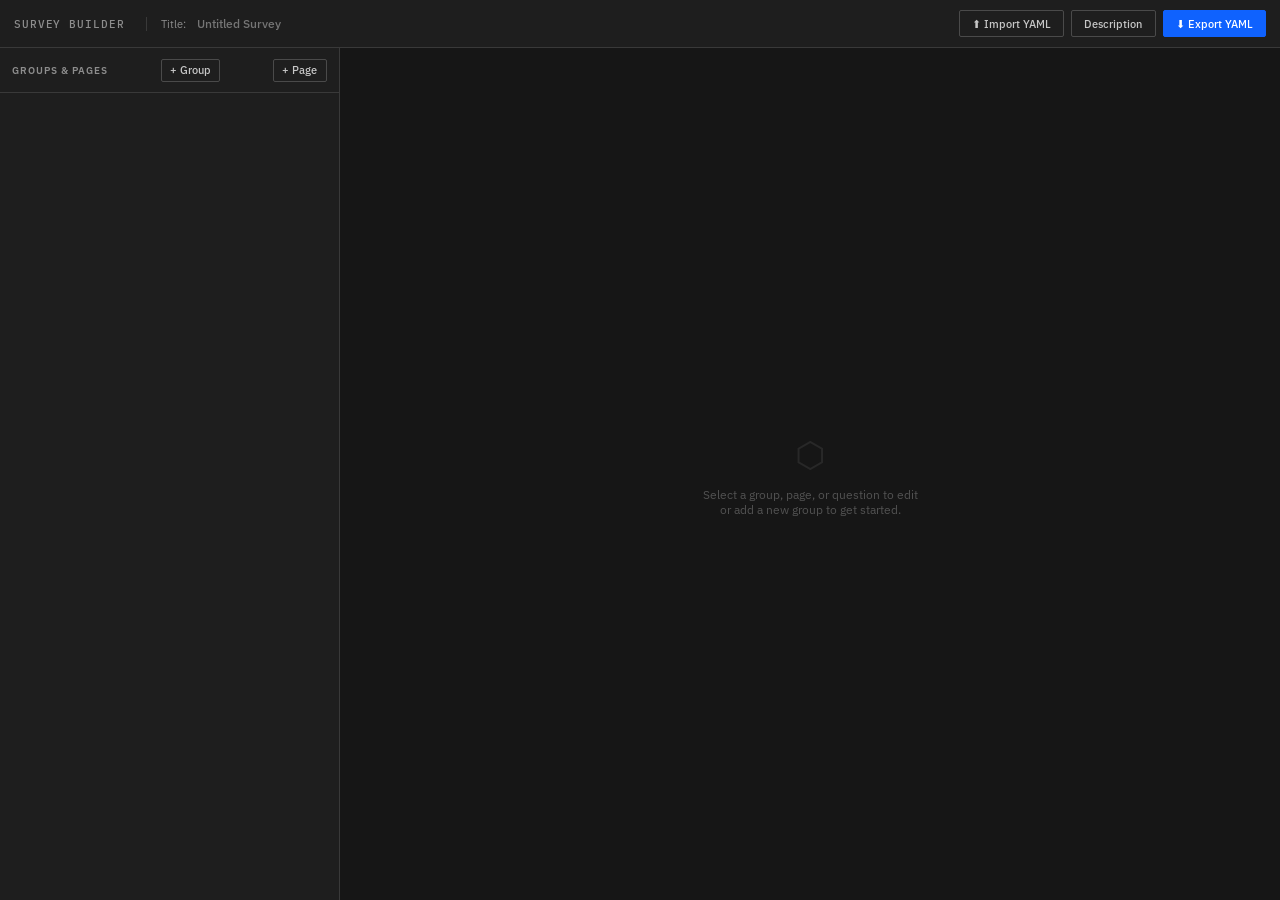
<file: survey_maker/builder/survey-builder.html>
<!DOCTYPE html>
<html lang="en">
<head>
<meta charset="UTF-8" />
<meta name="viewport" content="width=device-width, initial-scale=1.0" />
<title>Survey Builder</title>
<link rel="preconnect" href="https://fonts.googleapis.com" />
<link rel="preconnect" href="https://fonts.gstatic.com" crossorigin />
<link href="https://fonts.googleapis.com/css2?family=IBM+Plex+Mono:wght@400;500&family=IBM+Plex+Sans:wght@300;400;500;600&display=swap" rel="stylesheet" />
<style>
/* =========================================================
   Survey Builder — Utilitarian Precision / Dark Theme
   IBM Plex Sans + IBM Plex Mono
   ========================================================= */

:root {
  --bg:           #161616;
  --bg-2:         #1e1e1e;
  --bg-3:         #262626;
  --bg-4:         #303030;
  --bg-hover:     #353535;
  --border:       #393939;
  --border-light: #4a4a4a;
  --text:         #f4f4f4;
  --text-2:       #c6c6c6;
  --text-3:       #8d8d8d;
  --text-4:       #525252;
  --accent:       #0f62fe;
  --accent-hover: #0353e9;
  --accent-soft:  #1e3a5f;
  --green:        #24a148;
  --green-soft:   #1a3a28;
  --red:          #da1e28;
  --red-soft:     #3a1a1c;
  --yellow:       #f1c21b;
  --mono:         'IBM Plex Mono', monospace;
  --sans:         'IBM Plex Sans', sans-serif;
  --radius:       2px;
  --radius-md:    4px;
  --transition:   150ms ease;
}

*, *::before, *::after { box-sizing: border-box; margin: 0; padding: 0; }
html { font-size: 14px; }
body {
  font-family: var(--sans);
  background: var(--bg);
  color: var(--text);
  height: 100vh;
  display: flex;
  flex-direction: column;
  overflow: hidden;
}

/* ---- Scrollbars ---- */
::-webkit-scrollbar { width: 6px; height: 6px; }
::-webkit-scrollbar-track { background: var(--bg-2); }
::-webkit-scrollbar-thumb { background: var(--border-light); border-radius: 3px; }

/* ---- Toolbar ---- */
.toolbar {
  display: flex;
  align-items: center;
  gap: 0;
  height: 48px;
  background: var(--bg-2);
  border-bottom: 1px solid var(--border);
  flex-shrink: 0;
  padding: 0 1rem;
}
.toolbar-brand {
  font-family: var(--mono);
  font-size: 0.8rem;
  font-weight: 500;
  color: var(--text-3);
  letter-spacing: 0.08em;
  text-transform: uppercase;
  padding-right: 1.5rem;
  border-right: 1px solid var(--border);
  margin-right: 1rem;
  white-space: nowrap;
}
.toolbar-title-wrap {
  display: flex;
  align-items: center;
  gap: 0.5rem;
  flex: 1;
  min-width: 0;
}
.toolbar-title-label {
  font-size: 0.75rem;
  color: var(--text-3);
  white-space: nowrap;
}
.toolbar-title-input {
  background: transparent;
  border: none;
  border-bottom: 1px solid transparent;
  color: var(--text);
  font-family: var(--sans);
  font-size: 0.875rem;
  font-weight: 500;
  padding: 2px 4px;
  min-width: 0;
  flex: 1;
  max-width: 320px;
  transition: border-color var(--transition);
}
.toolbar-title-input:focus {
  outline: none;
  border-bottom-color: var(--accent);
}
.toolbar-actions {
  display: flex;
  gap: 0.5rem;
  margin-left: auto;
}

/* ---- Buttons ---- */
.btn {
  font-family: var(--sans);
  font-size: 0.8rem;
  font-weight: 500;
  padding: 0.4rem 0.875rem;
  border: 1px solid transparent;
  border-radius: var(--radius);
  cursor: pointer;
  transition: background var(--transition), color var(--transition), border-color var(--transition);
  white-space: nowrap;
  display: inline-flex;
  align-items: center;
  gap: 0.35rem;
}
.btn-primary {
  background: var(--accent);
  color: #fff;
  border-color: var(--accent);
}
.btn-primary:hover { background: var(--accent-hover); border-color: var(--accent-hover); }

.btn-ghost {
  background: transparent;
  color: var(--text-2);
  border-color: var(--border-light);
}
.btn-ghost:hover { background: var(--bg-4); color: var(--text); }

.btn-danger {
  background: transparent;
  color: var(--red);
  border-color: var(--red);
}
.btn-danger:hover { background: var(--red-soft); }

.btn-icon {
  padding: 0.3rem 0.4rem;
  border-color: transparent;
  background: transparent;
  color: var(--text-3);
  font-size: 0.9rem;
  line-height: 1;
}
.btn-icon:hover { background: var(--bg-4); color: var(--text); }
.btn-sm { padding: 0.25rem 0.6rem; font-size: 0.75rem; }

/* ---- Main layout ---- */
.app-body {
  display: flex;
  flex: 1;
  overflow: hidden;
}

/* ---- Sidebar ---- */
.sidebar {
  width: 340px;
  flex-shrink: 0;
  background: var(--bg-2);
  border-right: 1px solid var(--border);
  display: flex;
  flex-direction: column;
  overflow: hidden;
}
.sidebar-header {
  display: flex;
  align-items: center;
  justify-content: space-between;
  padding: 0.75rem 0.875rem;
  border-bottom: 1px solid var(--border);
  flex-shrink: 0;
}
.sidebar-header-title {
  font-size: 0.7rem;
  font-weight: 600;
  letter-spacing: 0.1em;
  text-transform: uppercase;
  color: var(--text-3);
}
.sidebar-tree {
  flex: 1;
  overflow-y: auto;
  padding: 0.5rem 0;
}

/* ---- Tree items ---- */

/* Groups */
.tree-group {
  border-bottom: 1px solid var(--border);
}
.tree-group-header {
  display: flex;
  align-items: center;
  gap: 0.4rem;
  padding: 0.5rem 0.875rem 0.5rem 0.5rem;
  cursor: pointer;
  transition: background var(--transition);
  user-select: none;
  background: var(--bg-2);
}
.tree-group-header:hover { background: var(--bg-3); }
.tree-group-header.active { background: var(--accent-soft); }
.tree-group-header.has-condition::after {
  content: "if";
  font-family: var(--mono);
  font-size: 0.6rem;
  color: var(--yellow);
  margin-left: auto;
  opacity: 0.8;
}
.tree-group-chevron {
  font-size: 0.6rem;
  color: var(--text-4);
  transition: transform var(--transition);
  flex-shrink: 0;
}
.tree-group.open .tree-group-chevron { transform: rotate(90deg); }
.tree-group-name {
  font-size: 0.8rem;
  font-weight: 600;
  color: var(--text-2);
  flex: 1;
  min-width: 0;
  overflow: hidden;
  text-overflow: ellipsis;
  white-space: nowrap;
  text-transform: uppercase;
  letter-spacing: 0.03em;
}
.tree-group-header.active .tree-group-name { color: var(--text); }
.tree-group-controls {
  display: none;
  gap: 0.1rem;
  margin-left: auto;
}
.tree-group-header:hover .tree-group-controls { display: flex; }
.tree-group-header.has-condition:hover .tree-group-controls { margin-left: 0.5rem; }
.tree-group-pages {
  display: none;
}
.tree-group.open .tree-group-pages { display: block; }

/* Pages (nested under groups) */
.tree-page {
  border-bottom: 1px solid var(--border);
}
.tree-page-header {
  display: flex;
  align-items: center;
  gap: 0.4rem;
  padding: 0.5rem 0.875rem 0.5rem 1.25rem;
  cursor: pointer;
  transition: background var(--transition);
  user-select: none;
}
.tree-page-header:hover { background: var(--bg-3); }
.tree-page-header.active { background: var(--accent-soft); }
.tree-page-header.has-condition::after {
  content: "if";
  font-family: var(--mono);
  font-size: 0.6rem;
  color: var(--yellow);
  margin-left: auto;
  opacity: 0.8;
}
.tree-page-chevron {
  font-size: 0.6rem;
  color: var(--text-4);
  transition: transform var(--transition);
  flex-shrink: 0;
}
.tree-page.open .tree-page-chevron { transform: rotate(90deg); }
.tree-page-name {
  font-size: 0.8rem;
  font-weight: 500;
  color: var(--text-2);
  flex: 1;
  min-width: 0;
  overflow: hidden;
  text-overflow: ellipsis;
  white-space: nowrap;
}
.tree-page-header.active .tree-page-name { color: var(--text); }
.tree-page-type-badge {
  font-size: 0.7rem;
  opacity: 0.6;
  flex-shrink: 0;
}
.tree-page-controls {
  display: none;
  gap: 0.1rem;
  margin-left: auto;
}
.tree-page-header:hover .tree-page-controls { display: flex; }
.tree-page-header.has-condition:hover .tree-page-controls { margin-left: 0.5rem; }

.tree-questions {
  display: none;
  padding-bottom: 0.25rem;
}
.tree-page.open .tree-questions { display: block; }

.tree-question {
  display: flex;
  align-items: center;
  gap: 0.4rem;
  padding: 0.35rem 0.875rem 0.35rem 2rem;
  cursor: pointer;
  transition: background var(--transition);
}
.tree-question:hover { background: var(--bg-3); }
.tree-question.active { background: var(--accent-soft); }
.tree-question-type {
  font-family: var(--mono);
  font-size: 0.6rem;
  color: var(--text-4);
  flex-shrink: 0;
  width: 28px;
}
.tree-question.active .tree-question-type { color: var(--text-3); }
.tree-question-name {
  font-size: 0.78rem;
  color: var(--text-3);
  flex: 1;
  min-width: 0;
  overflow: hidden;
  text-overflow: ellipsis;
  white-space: nowrap;
}
.tree-question.active .tree-question-name { color: var(--text-2); }
.tree-question-if {
  font-family: var(--mono);
  font-size: 0.6rem;
  color: var(--yellow);
  opacity: 0.7;
}
.tree-question.disabled .tree-question-name {
  color: var(--text-4);
  text-decoration: line-through;
  font-style: italic;
}
.tree-question.disabled .tree-question-type { color: var(--text-4); opacity: 0.5; }
.tree-q-controls {
  display: none;
  gap: 0.1rem;
}
.tree-question:hover .tree-q-controls { display: flex; }

.tree-add-question {
  display: flex;
  align-items: center;
  gap: 0.4rem;
  padding: 0.3rem 0.875rem 0.3rem 2rem;
  cursor: pointer;
  color: var(--text-4);
  font-size: 0.75rem;
  transition: color var(--transition);
}
.tree-add-question:hover { color: var(--accent); }

/* ---- Main editor panel ---- */
.editor {
  flex: 1;
  overflow-y: auto;
  padding: 2rem 2.5rem;
  max-width: 1000px;
}

.editor-empty {
  display: flex;
  flex-direction: column;
  align-items: center;
  justify-content: center;
  height: 100%;
  color: var(--text-4);
  gap: 0.75rem;
  text-align: center;
}
.editor-empty-icon { font-size: 2.5rem; opacity: 0.3; }
.editor-empty p { font-size: 0.85rem; }

/* ---- Section headers ---- */
.section-title {
  font-size: 0.65rem;
  font-weight: 600;
  letter-spacing: 0.12em;
  text-transform: uppercase;
  color: var(--text-4);
  margin-bottom: 0.75rem;
  padding-bottom: 0.4rem;
  border-bottom: 1px solid var(--border);
}

/* ---- Form fields ---- */
.field-group {
  margin-bottom: 1.25rem;
}
.field-row {
  display: flex;
  gap: 1rem;
  margin-bottom: 1.25rem;
}
.field-row .field-group { margin-bottom: 0; flex: 1; }

label.field-label {
  display: block;
  font-size: 0.72rem;
  font-weight: 600;
  color: var(--text-3);
  letter-spacing: 0.06em;
  text-transform: uppercase;
  margin-bottom: 0.35rem;
}
.field-hint {
  font-size: 0.72rem;
  color: var(--text-4);
  margin-top: 0.3rem;
}

input[type="text"].field-input,
input[type="number"].field-input,
textarea.field-input,
select.field-select {
  width: 100%;
  background: var(--bg-3);
  border: 1px solid var(--border);
  color: var(--text);
  font-family: var(--sans);
  font-size: 0.85rem;
  padding: 0.5rem 0.625rem;
  border-radius: var(--radius);
  transition: border-color var(--transition);
  appearance: none;
}
input[type="text"].field-input:focus,
input[type="number"].field-input:focus,
textarea.field-input:focus,
select.field-select:focus {
  outline: none;
  border-color: var(--accent);
}
textarea.field-input { resize: vertical; min-height: 72px; }
input[type="number"].field-input { max-width: 120px; }

select.field-select {
  background-image: url("data:image/svg+xml,%3Csvg xmlns='http://www.w3.org/2000/svg' width='10' height='6'%3E%3Cpath d='M0 0l5 6 5-6z' fill='%238d8d8d'/%3E%3C/svg%3E");
  background-repeat: no-repeat;
  background-position: right 0.6rem center;
  padding-right: 2rem;
  cursor: pointer;
}

.field-input.mono { font-family: var(--mono); font-size: 0.8rem; }

.checkbox-row {
  display: flex;
  align-items: center;
  gap: 0.5rem;
  cursor: pointer;
}
.checkbox-row input[type="checkbox"] {
  accent-color: var(--accent);
  width: 14px;
  height: 14px;
  cursor: pointer;
}
.checkbox-row span {
  font-size: 0.82rem;
  color: var(--text-2);
}

/* ---- Options list ---- */
.options-editor {
  display: flex;
  flex-direction: column;
  gap: 0.4rem;
  margin-bottom: 0.5rem;
}
.option-row {
  display: flex;
  align-items: center;
  gap: 0.5rem;
  background: var(--bg-3);
  border: 1px solid var(--border);
  border-radius: var(--radius);
  padding: 0.375rem 0.5rem;
}
.option-row input[type="text"] {
  background: transparent;
  border: none;
  color: var(--text);
  font-family: var(--sans);
  font-size: 0.82rem;
  flex: 1;
  min-width: 0;
}
.option-row input[type="text"]:focus { outline: none; }
.option-row input[type="text"].mono-input {
  font-family: var(--mono);
  font-size: 0.75rem;
  color: var(--text-3);
  max-width: 140px;
}
.option-row-sep {
  color: var(--border-light);
  font-size: 0.7rem;
}
.option-has-condition {
  font-family: var(--mono);
  font-size: 0.62rem;
  color: var(--yellow);
  cursor: pointer;
  opacity: 0.7;
  padding: 2px 4px;
  border-radius: var(--radius);
  transition: opacity var(--transition), background var(--transition);
}
.option-has-condition:hover { opacity: 1; background: var(--bg-4); }

/* ---- Grid rows/columns editor ---- */
.grid-editor {
  display: flex;
  gap: 1.5rem;
}
.grid-editor-col {
  flex: 1;
}
.grid-row-entry {
  display: flex;
  align-items: center;
  gap: 0.4rem;
  background: var(--bg-3);
  border: 1px solid var(--border);
  border-radius: var(--radius);
  padding: 0.35rem 0.5rem;
  margin-bottom: 0.4rem;
}
.grid-row-entry input[type="text"] {
  background: transparent;
  border: none;
  color: var(--text);
  font-family: var(--sans);
  font-size: 0.82rem;
  flex: 1;
  min-width: 0;
}
.grid-row-entry input[type="text"]:focus { outline: none; }
.grid-row-entry input.mono-input {
  font-family: var(--mono);
  font-size: 0.75rem;
  color: var(--text-3);
  max-width: 130px;
}

/* ---- Condition builder ---- */
.condition-wrap {
  background: var(--bg-3);
  border: 1px solid var(--border);
  border-radius: var(--radius-md);
  padding: 0.875rem;
  margin-top: 0.5rem;
}
.condition-toggle {
  display: flex;
  align-items: center;
  gap: 0.75rem;
  margin-bottom: 0.75rem;
}
.condition-toggle label {
  font-size: 0.78rem;
  color: var(--text-2);
  cursor: pointer;
  display: flex;
  align-items: center;
  gap: 0.35rem;
}
.condition-toggle input[type="radio"] { accent-color: var(--accent); cursor: pointer; }

.condition-builder { display: flex; flex-direction: column; gap: 0.5rem; }

.condition-group {
  border-left: 2px solid var(--border-light);
  padding-left: 0.75rem;
  display: flex;
  flex-direction: column;
  gap: 0.4rem;
}
.condition-group-header {
  display: flex;
  align-items: center;
  gap: 0.5rem;
  margin-bottom: 0.25rem;
}
.condition-group-op {
  font-family: var(--mono);
  font-size: 0.72rem;
  font-weight: 500;
  padding: 0.2rem 0.5rem;
  border-radius: var(--radius);
  cursor: pointer;
  border: 1px solid var(--border-light);
  background: var(--bg-4);
  color: var(--text-3);
  transition: all var(--transition);
}
.condition-group-op.active-and { background: var(--accent-soft); border-color: var(--accent); color: var(--accent); }
.condition-group-op.active-or  { background: var(--green-soft);  border-color: var(--green);  color: var(--green); }

.condition-leaf {
  display: flex;
  align-items: center;
  gap: 0.4rem;
  flex-wrap: wrap;
}
.condition-leaf select,
.condition-leaf input[type="text"],
.condition-leaf input[type="number"] {
  background: var(--bg-4);
  border: 1px solid var(--border);
  color: var(--text);
  font-family: var(--sans);
  font-size: 0.78rem;
  padding: 0.3rem 0.5rem;
  border-radius: var(--radius);
  transition: border-color var(--transition);
}
.condition-leaf select:focus,
.condition-leaf input[type="text"]:focus { outline: none; border-color: var(--accent); }
.condition-leaf select.q-select { max-width: 280px; }
.condition-leaf select.op-select { max-width: 130px; }
.condition-leaf input.val-input  { max-width: 140px; }
.condition-leaf select {
  background-image: url("data:image/svg+xml,%3Csvg xmlns='http://www.w3.org/2000/svg' width='8' height='5'%3E%3Cpath d='M0 0l4 5 4-5z' fill='%238d8d8d'/%3E%3C/svg%3E");
  background-repeat: no-repeat;
  background-position: right 0.4rem center;
  padding-right: 1.5rem;
  appearance: none;
  cursor: pointer;
}

.condition-actions {
  display: flex;
  gap: 0.4rem;
  margin-top: 0.25rem;
  flex-wrap: wrap;
}

/* Condition toolbar (copy/paste) */
.cond-toolbar {
  display: flex;
  gap: 0.4rem;
  margin-bottom: 0.5rem;
}

/* Node action buttons (inline row) */
.cond-node-actions {
  display: inline-flex;
  gap: 0.15rem;
  margin-left: 0.25rem;
  flex-shrink: 0;
}
.cond-node-actions .btn-icon {
  font-size: 0.72rem;
  padding: 0.15rem 0.3rem;
  min-width: 0;
  opacity: 0.5;
  transition: opacity var(--transition);
}
.cond-node-actions .btn-icon:hover { opacity: 1; }

/* NOT wrapper */
.condition-not {
  border-left: 2px solid var(--red);
  padding-left: 0.75rem;
  display: flex;
  flex-direction: column;
  gap: 0.4rem;
}
.condition-not-header {
  display: flex;
  align-items: center;
  gap: 0.5rem;
  margin-bottom: 0.15rem;
}
.condition-not-label {
  font-family: var(--mono);
  font-size: 0.72rem;
  font-weight: 600;
  color: var(--red);
  background: rgba(231,76,60,0.08);
  padding: 0.15rem 0.5rem;
  border-radius: var(--radius);
  border: 1px solid rgba(231,76,60,0.25);
}
.condition-not-body {
  padding-left: 0;
}

/* Child row with selection checkbox */
.condition-child-row {
  display: flex;
  align-items: flex-start;
  gap: 0.3rem;
}
.cond-select-cb {
  margin-top: 0.45rem;
  flex-shrink: 0;
  accent-color: var(--accent);
  cursor: pointer;
}

/* Group footer */
.condition-group-footer {
  display: flex;
  gap: 0.5rem;
  flex-wrap: wrap;
}

/* ---- Divider ---- */
.divider {
  height: 1px;
  background: var(--border);
  margin: 1.5rem 0;
}

/* ---- Type badge ---- */
.type-badge {
  display: inline-block;
  font-family: var(--mono);
  font-size: 0.65rem;
  padding: 0.15rem 0.4rem;
  border-radius: var(--radius);
  background: var(--bg-4);
  color: var(--text-3);
  border: 1px solid var(--border);
  margin-left: 0.5rem;
  vertical-align: middle;
}

/* ---- Toast ---- */
.toast {
  position: fixed;
  bottom: 1.5rem;
  right: 1.5rem;
  background: var(--green);
  color: #fff;
  font-size: 0.82rem;
  font-weight: 500;
  padding: 0.6rem 1rem;
  border-radius: var(--radius-md);
  opacity: 0;
  transform: translateY(8px);
  transition: opacity 0.2s, transform 0.2s;
  pointer-events: none;
  z-index: 9999;
}
.toast.show { opacity: 1; transform: translateY(0); }
.toast.error { background: var(--red); }

/* ---- Modal ---- */
.modal-overlay {
  position: fixed;
  inset: 0;
  background: rgba(0,0,0,0.7);
  display: flex;
  align-items: center;
  justify-content: center;
  z-index: 1000;
  opacity: 0;
  pointer-events: none;
  transition: opacity 0.15s;
}
.modal-overlay.open { opacity: 1; pointer-events: all; }
.modal {
  background: var(--bg-2);
  border: 1px solid var(--border-light);
  border-radius: var(--radius-md);
  padding: 1.5rem;
  width: 400px;
  max-width: 90vw;
  transform: translateY(-12px);
  transition: transform 0.15s;
}
.modal-overlay.open .modal { transform: translateY(0); }
.modal h3 {
  font-size: 0.95rem;
  font-weight: 600;
  margin-bottom: 1rem;
  color: var(--text);
}
.modal-actions {
  display: flex;
  justify-content: flex-end;
  gap: 0.5rem;
  margin-top: 1.25rem;
}

/* ---- Page editor specifics ---- */
.editor-page-heading {
  display: flex;
  align-items: baseline;
  gap: 0.75rem;
  margin-bottom: 1.5rem;
}
.editor-page-heading h2 {
  font-size: 1rem;
  font-weight: 600;
  color: var(--text);
}

/* ---- Question type picker ---- */
.type-grid {
  display: grid;
  grid-template-columns: repeat(3, 1fr);
  gap: 0.5rem;
}
.type-option {
  display: flex;
  flex-direction: column;
  align-items: center;
  gap: 0.3rem;
  padding: 0.625rem 0.5rem;
  border: 1px solid var(--border);
  border-radius: var(--radius-md);
  cursor: pointer;
  background: var(--bg-3);
  transition: border-color var(--transition), background var(--transition);
  text-align: center;
}
.type-option:hover { border-color: var(--accent); background: var(--bg-4); }
.type-option.selected { border-color: var(--accent); background: var(--accent-soft); }
.type-option-icon { font-size: 1.1rem; }
.type-option-name {
  font-size: 0.72rem;
  font-weight: 500;
  color: var(--text-2);
  font-family: var(--mono);
}

/* ---- Survey description field ---- */
.survey-meta {
  background: var(--bg-3);
  border: 1px solid var(--border);
  border-radius: var(--radius-md);
  padding: 1.25rem;
  margin-bottom: 1.5rem;
}
.survey-meta-title {
  font-size: 0.65rem;
  font-weight: 600;
  letter-spacing: 0.12em;
  text-transform: uppercase;
  color: var(--text-4);
  margin-bottom: 1rem;
}
</style>
</head>
<body>

<!-- Toolbar -->
<div class="toolbar">
  <div class="toolbar-brand">Survey Builder</div>
  <div class="toolbar-title-wrap">
    <span class="toolbar-title-label">Title:</span>
    <input type="text" class="toolbar-title-input" id="survey-title-input" placeholder="Untitled Survey" />
  </div>
  <div class="toolbar-actions">
    <button class="btn btn-ghost" id="btn-import" title="Import YAML">⬆ Import YAML</button>
    <button class="btn btn-ghost" id="btn-description" title="Edit description">Description</button>
    <button class="btn btn-primary" id="btn-export" title="Export YAML">⬇ Export YAML</button>
  </div>
</div>

<!-- Hidden file input for import -->
<input type="file" id="file-import" accept=".yaml,.yml" style="display:none" />

<!-- App body -->
<div class="app-body">

  <!-- Sidebar -->
  <aside class="sidebar">
    <div class="sidebar-header">
      <span class="sidebar-header-title">Groups &amp; Pages</span>
      <button class="btn btn-ghost btn-sm" id="btn-add-group">+ Group</button>
      <button class="btn btn-ghost btn-sm" id="btn-add-page">+ Page</button>
    </div>
    <div class="sidebar-tree" id="sidebar-tree"></div>
  </aside>

  <!-- Editor -->
  <div class="editor" id="editor">
    <div class="editor-empty">
      <div class="editor-empty-icon">⬡</div>
      <p>Select a page or question to edit<br/>or add a new page to get started.</p>
    </div>
  </div>

</div>

<!-- Type picker modal -->
<div class="modal-overlay" id="modal-type">
  <div class="modal">
    <h3>Choose question type</h3>
    <div class="type-grid" id="type-grid"></div>
    <div class="modal-actions">
      <button class="btn btn-ghost" id="modal-type-cancel">Cancel</button>
    </div>
  </div>
</div>

<!-- Description modal -->
<div class="modal-overlay" id="modal-description">
  <div class="modal">
    <h3>Survey description</h3>
    <div class="field-group">
      <label class="field-label">Description <span style="font-weight:300;text-transform:none;letter-spacing:0">(shown on welcome screen)</span></label>
      <textarea class="field-input" id="survey-description-input" rows="4" placeholder="Optional intro text…"></textarea>
    </div>
    <div class="modal-actions">
      <button class="btn btn-primary" id="modal-desc-save">Save</button>
    </div>
  </div>
</div>

<!-- Toast -->
<div class="toast" id="toast"></div>

<script>
// ===========================================================================
// Survey Builder — State & Core Logic
// ===========================================================================

"use strict";

// ---------------------------------------------------------------------------
// State
// ---------------------------------------------------------------------------

let state = {
  title: "Untitled Survey",
  description: "",
  page_groups: [],   // [{id, title, display_if, _open, pages:[...]}]
};

let selected = { type: null, groupId: null, pageId: null, questionId: null };
// type: 'group' | 'page' | 'question' | null

let _idCounter = 1;
function uid(prefix) { return `${prefix}_${Date.now()}_${_idCounter++}`; }

// ---------------------------------------------------------------------------
// Question type definitions
// ---------------------------------------------------------------------------

const QUESTION_TYPES = [
  { type: "radio",        label: "radio",        icon: "◉", desc: "Single choice" },
  { type: "checkbox",     label: "checkbox",     icon: "☑", desc: "Multi select" },
  { type: "dropdown",     label: "dropdown",     icon: "▾", desc: "Select box" },
  { type: "text",         label: "text",         icon: "▬", desc: "Short text" },
  { type: "textarea",     label: "textarea",     icon: "≡", desc: "Long text" },
  { type: "number",       label: "number",       icon: "#", desc: "Numeric" },
  { type: "rating",       label: "rating",       icon: "★", desc: "Scale" },
  { type: "radio_grid",   label: "radio_grid",   icon: "⊞", desc: "Radio matrix" },
  { type: "checkbox_grid",label: "checkbox_grid",icon: "⊟", desc: "Checkbox matrix" },
  { type: "rating_grid",  label: "rating_grid",  icon: "⊠", desc: "Rating matrix" },
  { type: "number_grid",  label: "number_grid",  icon: "#⊞", desc: "Number matrix" },
];

const OPTION_TYPES    = new Set(["radio","checkbox","dropdown"]);
const GRID_TYPES      = new Set(["radio_grid","checkbox_grid","rating_grid","number_grid"]);
const NUMBER_TYPES    = new Set(["number","rating","rating_grid"]);
const HAS_ROWS        = new Set(["radio_grid","checkbox_grid","rating_grid","number_grid"]);
const HAS_COLS        = new Set(["radio_grid","checkbox_grid","number_grid"]);
const LABEL_TYPES     = new Set(["radio","checkbox","dropdown","text","textarea","number","rating"]);

// ---------------------------------------------------------------------------
// Default question factory
// ---------------------------------------------------------------------------

function newQuestion(type) {
  const q = { id: uid("q"), type, text: "", label: "", required: false, disabled: false, layout: null, notes: null, note_title: "Note", note_position: "side", warn_if_empty: null, display_if: null, defines_variable: null };
  if (OPTION_TYPES.has(type)) {
    if (type === "radio") {
      q.options = [newOption("0"), newOption("1"), newOption("2")];
    } else {
      q.options = [newOption(), newOption(), newOption()];
    }
  }
  if (type === "number") {
    q.min = ""; q.max = ""; q.integer_only = false; q.default_value = "";
  }
  if (type === "rating") {
    q.min = 1; q.max = 5; q.min_label = ""; q.max_label = "";
  }
  if (HAS_ROWS.has(type)) {
    q.rows = [newRow(type), newRow(type), newRow(type)];
  }
  if (HAS_COLS.has(type)) {
    q.columns = [newCol(), newCol(), newCol()];
  }
  if (type === "rating_grid") {
    q.min = 1; q.max = 5; q.min_label = ""; q.max_label = "";
  }
  if (type === "number_grid") {
    q.min = ""; q.max = ""; q.integer_only = false; q.default_value = "";
  }
  return q;
}

function newOption(value)  { return { id: uid("opt"), value: value || "", text: "", display_if: null }; }
function newRow(type) {
  return type === "checkbox_grid"
    ? { id: uid("row"), text: "", label_prefix: "", display_if: null }
    : { id: uid("row"), text: "", label: "", display_if: null };
}
function newCol()     { return { id: uid("col"), value: "", text: "" }; }
function newPage()    { return { id: uid("page"), title: "New Page", description: "", display_if: null, builder_notes: "", page_type: "standard", breakout_button_label: "End survey", continue_button_label: "Continue", acknowledge_text: "", questions: [] }; }
function newGroup()   { return { id: uid("group"), title: "New Group", display_if: null, _open: true, pages: [] }; }

// ---------------------------------------------------------------------------
// Helpers
// ---------------------------------------------------------------------------

/** Flat list of all pages across all groups */
function allPages() {
  return state.page_groups.flatMap(g => g.pages);
}

/** Find which group a page belongs to */
function findGroupForPage(pageId) {
  return state.page_groups.find(g => g.pages.some(p => p.id === pageId));
}

function findGroup(groupId) { return state.page_groups.find(g => g.id === groupId); }
function findPage(pageId) { return allPages().find(p => p.id === pageId); }
function findQuestion(pageId, qId) {
  const page = findPage(pageId);
  return page ? page.questions.find(q => q.id === qId) : null;
}

// All questions that appear strictly before a given element (for display_if)
// Grid rows are included as separate entries so they can be condition targets.
function questionsBefore(pageId, questionId) {
  const result = [];
  for (const page of allPages()) {
    if (page.id === pageId && !questionId) break;
    for (const q of page.questions) {
      if (q.id === questionId) return result;
      result.push({ id: q.id, label: q.label || q.id, type: q.type, text: q.text, options: q.options || [], rows: q.rows || [], columns: q.columns || [], min: q.min, max: q.max });
      // Add grid rows as individually referenceable targets
      if (HAS_ROWS.has(q.type) && q.rows) {
        q.rows.forEach(r => {
          result.push({
            id: r.id,
            label: r.label || r.label_prefix || r.id,
            type: q.type + "_row",
            text: r.text,
            options: [],
            rows: [],
            columns: q.columns || [],
            min: q.min,
            max: q.max,
            _parentId: q.id,
            _parentText: q.text,
          });
          // For number_grid: also emit individual cells (row×column)
          if (q.type === "number_grid" && q.columns) {
            q.columns.forEach(c => {
              result.push({
                id: `${r.id}__${c.value}`,
                label: `${r.label || r.id}__${c.value}`,
                type: "number_grid_cell",
                text: `${r.text} × ${c.text}`,
                options: [],
                rows: [],
                columns: [],
                min: q.min,
                max: q.max,
                _parentId: q.id,
                _parentText: q.text,
                _rowText: r.text,
                _colText: c.text,
              });
            });
          }
        });
      }
    }
    if (page.id === pageId) break;
  }
  return result;
}

function allQuestionsBefore(pageId) {
  // For page-level display_if: all questions on all prior pages
  const result = [];
  for (const page of allPages()) {
    if (page.id === pageId) break;
    for (const q of page.questions) {
      result.push({ id: q.id, label: q.label || q.id, type: q.type, text: q.text, options: q.options || [], rows: q.rows || [], columns: q.columns || [], min: q.min, max: q.max });
      if (HAS_ROWS.has(q.type) && q.rows) {
        q.rows.forEach(r => {
          result.push({
            id: r.id,
            label: r.label || r.label_prefix || r.id,
            type: q.type + "_row",
            text: r.text,
            options: [],
            rows: [],
            columns: q.columns || [],
            min: q.min,
            max: q.max,
            _parentId: q.id,
            _parentText: q.text,
          });
          if (q.type === "number_grid" && q.columns) {
            q.columns.forEach(c => {
              result.push({
                id: `${r.id}__${c.value}`,
                label: `${r.label || r.id}__${c.value}`,
                type: "number_grid_cell",
                text: `${r.text} × ${c.text}`,
                options: [],
                rows: [],
                columns: [],
                min: q.min,
                max: q.max,
                _parentId: q.id,
                _parentText: q.text,
                _rowText: r.text,
                _colText: c.text,
              });
            });
          }
        });
      }
    }
  }
  return result;
}

// ---------------------------------------------------------------------------
// Sidebar rendering
// ---------------------------------------------------------------------------

function renderSidebar() {
  const tree = document.getElementById("sidebar-tree");
  tree.innerHTML = "";

  state.page_groups.forEach((group, gi) => {
    const groupDiv = document.createElement("div");
    groupDiv.className = "tree-group";
    const isGroupSelected = selected.type === "group" && selected.groupId === group.id;
    const isGroupOpen = group._open !== false;

    if (isGroupOpen) groupDiv.classList.add("open");

    const groupHeader = document.createElement("div");
    groupHeader.className = "tree-group-header" + (isGroupSelected ? " active" : "") + (group.display_if ? " has-condition" : "");
    groupHeader.innerHTML = `
      <span class="tree-group-chevron">▶</span>
      <span class="tree-group-name">${escHtml(group.title || "Untitled Group")}</span>
      <span class="tree-group-controls">
        <button class="btn btn-icon" data-action="group-duplicate" data-group="${group.id}" title="Duplicate group">⧉</button>
        <button class="btn btn-icon" data-action="group-add-page" data-group="${group.id}" title="Add page">+</button>
        <button class="btn btn-icon" data-action="group-up" data-group="${group.id}" title="Move up">↑</button>
        <button class="btn btn-icon" data-action="group-down" data-group="${group.id}" title="Move down">↓</button>
        <button class="btn btn-icon" data-action="group-delete" data-group="${group.id}" title="Delete group" style="color:var(--red)">✕</button>
      </span>`;

    groupHeader.addEventListener("click", (e) => {
      if (e.target.closest("[data-action]")) return;
      group._open = !isGroupOpen;
      selectGroup(group.id);
    });

    const groupBody = document.createElement("div");
    groupBody.className = "tree-group-pages";

    group.pages.forEach((page, pi) => {
      const pageDiv = document.createElement("div");
      pageDiv.className = "tree-page";
      const isPageSelected = selected.type === "page" && selected.pageId === page.id;
      const isOpen = page._open !== false;

      if (isOpen) pageDiv.classList.add("open");

      const header = document.createElement("div");
      header.className = "tree-page-header" + (isPageSelected ? " active" : "") + (page.display_if ? " has-condition" : "");

      const ptBadge = page.page_type && page.page_type !== "standard"
        ? `<span class="tree-page-type-badge">${page.page_type === "section_title" ? "§" : "⚠"}</span>`
        : "";

      header.innerHTML = `
        <span class="tree-page-chevron">▶</span>
        ${ptBadge}
        <span class="tree-page-name">${escHtml(page.title || "Untitled Page")}</span>
        <span class="tree-page-controls">
          <button class="btn btn-icon" data-action="page-duplicate" data-page="${page.id}" title="Duplicate page">⧉</button>
          <button class="btn btn-icon" data-action="page-up" data-page="${page.id}" title="Move up">↑</button>
          <button class="btn btn-icon" data-action="page-down" data-page="${page.id}" title="Move down">↓</button>
          <button class="btn btn-icon" data-action="page-delete" data-page="${page.id}" title="Delete page" style="color:var(--red)">✕</button>
        </span>`;

      header.addEventListener("click", (e) => {
        if (e.target.closest("[data-action]")) return;
        page._open = !isOpen;
        selectPage(page.id);
      });

      const qList = document.createElement("div");
      qList.className = "tree-questions";

      page.questions.forEach((q, qi) => {
        const isQSelected = selected.type === "question" && selected.questionId === q.id;
        const qDiv = document.createElement("div");
        qDiv.className = "tree-question" + (isQSelected ? " active" : "") + (q.disabled ? " disabled" : "");
        const typeAbbr = q.type.replace("_grid","_g").replace("checkbox","chk").replace("textarea","txtarea").replace("dropdown","drop").replace("number","num").replace("rating","rate");
        qDiv.innerHTML = `
          <span class="tree-question-type">${typeAbbr}</span>
          <span class="tree-question-name">${escHtml(q.text || q.label || "Untitled")}</span>
          ${q.display_if ? '<span class="tree-question-if">if</span>' : ''}
          <span class="tree-q-controls">
            <button class="btn btn-icon" data-action="q-duplicate" data-page="${page.id}" data-q="${q.id}" title="Duplicate">⧉</button>
            <button class="btn btn-icon" data-action="q-up" data-page="${page.id}" data-q="${q.id}" title="Move up">↑</button>
            <button class="btn btn-icon" data-action="q-down" data-page="${page.id}" data-q="${q.id}" title="Move down">↓</button>
            <button class="btn btn-icon" data-action="q-delete" data-page="${page.id}" data-q="${q.id}" title="Delete" style="color:var(--red)">✕</button>
          </span>`;
        qDiv.addEventListener("click", (e) => {
          if (e.target.closest("[data-action]")) return;
          selectQuestion(page.id, q.id);
        });
        qList.appendChild(qDiv);
      });

      // Add question button (not for section_title or breakout pages)
      const pt = page.page_type || "standard";
      if (pt === "standard") {
        const addQ = document.createElement("div");
        addQ.className = "tree-add-question";
        addQ.textContent = "+ Add question";
        addQ.addEventListener("click", () => openTypePicker(page.id));
        qList.appendChild(addQ);
      }

      pageDiv.appendChild(header);
      pageDiv.appendChild(qList);
      groupBody.appendChild(pageDiv);
    });

    groupDiv.appendChild(groupHeader);
    groupDiv.appendChild(groupBody);
    tree.appendChild(groupDiv);
  });

  // Delegated action handler
  tree.onclick = (e) => {
    const btn = e.target.closest("[data-action]");
    if (!btn) return;
    const action  = btn.dataset.action;
    const groupId = btn.dataset.group;
    const pageId  = btn.dataset.page;
    const qId     = btn.dataset.q;
    e.stopPropagation();

    if (action === "group-duplicate") duplicateGroup(groupId);
    if (action === "group-add-page") addPageToGroup(groupId);
    if (action === "group-up")       moveGroup(groupId, -1);
    if (action === "group-down")     moveGroup(groupId, 1);
    if (action === "group-delete")   deleteGroup(groupId);
    if (action === "page-up")        movePage(pageId, -1);
    if (action === "page-down")      movePage(pageId,  1);
    if (action === "page-duplicate") duplicatePage(pageId);
    if (action === "page-delete")    deletePage(pageId);
    if (action === "q-up")        moveQuestion(pageId, qId, -1);
    if (action === "q-down")      moveQuestion(pageId, qId,  1);
    if (action === "q-duplicate") duplicateQuestion(pageId, qId);
    if (action === "q-delete")    deleteQuestion(pageId, qId);
  };
}

// ---------------------------------------------------------------------------
// Selection
// ---------------------------------------------------------------------------

function selectGroup(groupId) {
  selected = { type: "group", groupId, pageId: null, questionId: null };
  renderSidebar();
  renderEditor();
}

function selectPage(pageId) {
  selected = { type: "page", groupId: null, pageId, questionId: null };
  renderSidebar();
  renderEditor();
}

function selectQuestion(pageId, questionId) {
  selected = { type: "question", groupId: null, pageId, questionId };
  // Make sure the page is open in the tree
  const page = findPage(pageId);
  if (page) page._open = true;
  const group = findGroupForPage(pageId);
  if (group) group._open = true;
  renderSidebar();
  renderEditor();
}

// ---------------------------------------------------------------------------
// Group / Page / question mutations
// ---------------------------------------------------------------------------

function addGroup() {
  const group = newGroup();
  state.page_groups.push(group);
  selectGroup(group.id);
}

function addPageToGroup(groupId) {
  const group = findGroup(groupId);
  if (!group) return;
  const page = newPage();
  page._open = true;
  group.pages.push(page);
  group._open = true;
  selectPage(page.id);
}

function moveGroup(groupId, dir) {
  const idx = state.page_groups.findIndex(g => g.id === groupId);
  const newIdx = idx + dir;
  if (newIdx < 0 || newIdx >= state.page_groups.length) return;
  [state.page_groups[idx], state.page_groups[newIdx]] = [state.page_groups[newIdx], state.page_groups[idx]];
  renderSidebar();
}

function deleteGroup(groupId) {
  const group = findGroup(groupId);
  if (!group) return;
  const pageCount = group.pages.length;
  if (pageCount > 0 && !confirm(`Delete this group and its ${pageCount} page(s)?`)) return;
  state.page_groups = state.page_groups.filter(g => g.id !== groupId);
  selected = { type: null, groupId: null, pageId: null, questionId: null };
  renderSidebar();
  renderEditor();
}

function duplicateGroup(groupId) {
  const src = findGroup(groupId);
  if (!src) return;

  // Deep clone the group
  const clone = JSON.parse(JSON.stringify(src));

  // Build an ID remap table: old internal IDs → new IDs
  // This covers question ids and grid row ids (anything that can be
  // referenced by a display_if condition).
  const idMap = {};

  clone.id = uid("group");
  clone.title = src.title + " (copy)";
  clone._open = true;

  clone.pages.forEach(page => {
    page.id = uid("page");
    page._open = true;
    page.questions.forEach(q => {
      const oldQId = q.id;
      q.id = uid("q");
      idMap[oldQId] = q.id;

      if (q.options) q.options.forEach(o => { o.id = uid("opt"); });
      if (q.rows) q.rows.forEach(r => {
        const oldRowId = r.id;
        r.id = uid("row");
        idMap[oldRowId] = r.id;
      });
      if (q.columns) q.columns.forEach(c => { c.id = uid("col"); });
    });
  });

  // Now walk all display_if conditions in the clone and remap internal references.
  // References to IDs in idMap are internal → update them.
  // References to IDs NOT in idMap are external → leave untouched.
  const remapCondition = (cond) => {
    if (!cond) return;
    if (cond.operator === "and" || cond.operator === "or") {
      (cond.conditions || []).forEach(remapCondition);
      return;
    }
    // Leaf condition — remap question ref if internal
    if (cond.question && cond.question in idMap) {
      cond.question = idMap[cond.question];
    }
  };

  // Remap group-level condition
  remapCondition(clone.display_if);

  // Remap all page and question/option/row conditions
  clone.pages.forEach(page => {
    remapCondition(page.display_if);
    page.questions.forEach(q => {
      remapCondition(q.display_if);
      if (q.options) q.options.forEach(o => remapCondition(o.display_if));
      if (q.rows) q.rows.forEach(r => remapCondition(r.display_if));
    });
  });

  // Also remap defines_variable — leave name as-is (user may want to
  // rename it) but remap any mapping keys that reference internal IDs
  // (mapping keys are answer values, not IDs, so nothing to remap there)

  // Insert after the source group
  const idx = state.page_groups.findIndex(g => g.id === groupId);
  state.page_groups.splice(idx + 1, 0, clone);
  selectGroup(clone.id);
  showToast("Group duplicated — internal conditions updated, external references preserved");
}

function addPage() {
  const page = newPage();
  page._open = true;
  // Insert after the currently selected page in its group, or append to last group
  const currentPageId = selected.pageId;
  const group = currentPageId ? findGroupForPage(currentPageId) : null;
  if (group) {
    const idx = group.pages.findIndex(p => p.id === currentPageId);
    group.pages.splice(idx + 1, 0, page);
  } else if (state.page_groups.length > 0) {
    state.page_groups[state.page_groups.length - 1].pages.push(page);
  } else {
    const g = newGroup();
    g.pages.push(page);
    state.page_groups.push(g);
  }
  selectPage(page.id);
}

function duplicatePage(pageId) {
  const src = findPage(pageId);
  const group = findGroupForPage(pageId);
  if (!src || !group) return;
  const clone = JSON.parse(JSON.stringify(src));
  clone.id = uid("page");
  clone.title = src.title + " (copy)";
  clone._open = true;
  clone.questions.forEach(q => {
    q.id = uid("q");
    if (q.options) q.options.forEach(o => { o.id = uid("opt"); });
    if (q.rows)    q.rows.forEach(r => { r.id = uid("row"); });
    if (q.columns) q.columns.forEach(c => { c.id = uid("col"); });
  });
  const idx = group.pages.findIndex(p => p.id === pageId);
  group.pages.splice(idx + 1, 0, clone);
  selectPage(clone.id);
  showToast("Page duplicated");
}

function deletePage(pageId) {
  if (!confirm("Delete this page and all its questions?")) return;
  const group = findGroupForPage(pageId);
  if (group) group.pages = group.pages.filter(p => p.id !== pageId);
  selected = { type: null, groupId: null, pageId: null, questionId: null };
  renderSidebar();
  renderEditor();
}

function movePage(pageId, dir) {
  const group = findGroupForPage(pageId);
  if (!group) return;
  const idx = group.pages.findIndex(p => p.id === pageId);
  const newIdx = idx + dir;
  if (newIdx >= 0 && newIdx < group.pages.length) {
    [group.pages[idx], group.pages[newIdx]] = [group.pages[newIdx], group.pages[idx]];
    renderSidebar();
    if (selected.pageId === pageId) renderEditor();
    return;
  }
  // Cross group boundary
  const gi = state.page_groups.findIndex(g => g.id === group.id);
  if (dir === -1 && (idx === 0) && gi > 0) {
    const [p] = group.pages.splice(idx, 1);
    state.page_groups[gi - 1].pages.push(p);
    state.page_groups[gi - 1]._open = true;
    renderSidebar();
  } else if (dir === 1 && (idx === group.pages.length - 1) && gi < state.page_groups.length - 1) {
    const [p] = group.pages.splice(idx, 1);
    state.page_groups[gi + 1].pages.unshift(p);
    state.page_groups[gi + 1]._open = true;
    renderSidebar();
  }
}

function addQuestion(pageId, type) {
  const page = findPage(pageId);
  if (!page) return;
  const q = newQuestion(type);
  page.questions.push(q);
  selectQuestion(pageId, q.id);
}

function deleteQuestion(pageId, qId) {
  const page = findPage(pageId);
  if (!page) return;
  page.questions = page.questions.filter(q => q.id !== qId);
  if (selected.questionId === qId) {
    selected = { type: "page", pageId, questionId: null };
    renderEditor();
  }
  renderSidebar();
}

function duplicateQuestion(pageId, qId) {
  const page = findPage(pageId);
  if (!page) return;
  const idx = page.questions.findIndex(q => q.id === qId);
  if (idx < 0) return;
  const clone = JSON.parse(JSON.stringify(page.questions[idx]));
  clone.id = uid("q");
  if (clone.options) clone.options.forEach(o => { o.id = uid("opt"); });
  if (clone.rows)    clone.rows.forEach(r => { r.id = uid("row"); });
  if (clone.columns) clone.columns.forEach(c => { c.id = uid("col"); });
  page.questions.splice(idx + 1, 0, clone);
  selectQuestion(pageId, clone.id);
  showToast("Question duplicated");
}

function moveQuestion(pageId, qId, dir) {
  const page = findPage(pageId);
  if (!page) return;
  const idx = page.questions.findIndex(q => q.id === qId);
  const newIdx = idx + dir;

  // Within the same page
  if (newIdx >= 0 && newIdx < page.questions.length) {
    [page.questions[idx], page.questions[newIdx]] = [page.questions[newIdx], page.questions[idx]];
    renderSidebar();
    return;
  }

  // Cross page boundary
  const flat = allPages();
  const pageIdx = flat.findIndex(p => p.id === pageId);
  const [q] = page.questions.splice(idx, 1);

  if (dir === -1 && pageIdx > 0) {
    const prevPage = flat[pageIdx - 1];
    prevPage.questions.push(q);
    prevPage._open = true;
    selected.pageId = prevPage.id;
  } else if (dir === 1 && pageIdx < flat.length - 1) {
    const nextPage = flat[pageIdx + 1];
    nextPage.questions.unshift(q);
    nextPage._open = true;
    selected.pageId = nextPage.id;
  } else {
    page.questions.splice(idx, 0, q);
  }

  renderSidebar();
}

// ---------------------------------------------------------------------------
// Type picker modal
// ---------------------------------------------------------------------------

let _typePickerPageId = null;

function openTypePicker(pageId) {
  _typePickerPageId = pageId;
  const grid = document.getElementById("type-grid");
  grid.innerHTML = "";
  QUESTION_TYPES.forEach(qt => {
    const el = document.createElement("div");
    el.className = "type-option";
    el.innerHTML = `<span class="type-option-icon">${qt.icon}</span><span class="type-option-name">${qt.label}</span>`;
    el.addEventListener("click", () => {
      closeModal("modal-type");
      addQuestion(_typePickerPageId, qt.type);
    });
    grid.appendChild(el);
  });
  openModal("modal-type");
}

// ---------------------------------------------------------------------------
// Editor rendering
// ---------------------------------------------------------------------------

function renderEditor() {
  const editor = document.getElementById("editor");

  if (!selected.type) {
    editor.innerHTML = `<div class="editor-empty"><div class="editor-empty-icon">⬡</div><p>Select a group, page, or question to edit<br/>or add a new group to get started.</p></div>`;
    return;
  }

  if (selected.type === "group") {
    renderGroupEditor(editor);
  } else if (selected.type === "page") {
    renderPageEditor(editor);
  } else {
    renderQuestionEditor(editor);
  }
}

// ---- Group editor ----
function renderGroupEditor(container) {
  const group = findGroup(selected.groupId);
  if (!group) return;

  container.innerHTML = "";

  const heading = el("div", "editor-page-heading");
  heading.innerHTML = `<h2>Group</h2><span class="type-badge">${escHtml(group.id)}</span>`;
  container.appendChild(heading);

  container.appendChild(field("Title", textInput(group.title, v => { group.title = v; renderSidebar(); })));

  container.appendChild(el("div", "divider"));

  // display_if — all questions before this group's first page
  const firstPage = group.pages[0];
  const availQ = firstPage ? allQuestionsBefore(firstPage.id) : [];
  container.appendChild(conditionSection("Show this group conditionally", group, availQ, () => renderSidebar()));
}

// ---- Page editor ----
function renderPageEditor(container) {
  const page = findPage(selected.pageId);
  if (!page) return;

  container.innerHTML = "";

  const heading = el("div", "editor-page-heading");
  heading.innerHTML = `<h2>Page</h2><span class="type-badge">${escHtml(page.id)}</span>`;
  container.appendChild(heading);

  // Page type selector
  const typeWrap = el("div", "field-group");
  const typeLbl = el("label", "field-label");
  typeLbl.textContent = "Page type";
  typeWrap.appendChild(typeLbl);
  const typeRow = el("div");
  typeRow.style.cssText = "display:flex; gap:0.5rem; flex-wrap:wrap;";
  [
    ["standard",      "Standard"],
    ["section_title", "Section title"],
    ["breakout",      "Breakout"],
  ].forEach(([val, label]) => {
    const btn = el("button", "btn btn-ghost btn-sm");
    btn.textContent = label;
    if ((page.page_type || "standard") === val) {
      btn.style.borderColor = "var(--accent)";
      btn.style.color = "var(--accent)";
    }
    btn.addEventListener("click", () => { page.page_type = val; renderSidebar(); renderEditor(); });
    typeRow.appendChild(btn);
  });
  typeWrap.appendChild(typeRow);
  container.appendChild(typeWrap);

  // Title
  container.appendChild(field("Title", textInput(page.title, v => { page.title = v; renderSidebar(); })));

  // Description
  container.appendChild(field("Description", textareaInput(page.description || "", v => { page.description = v; })));

  // Breakout-specific fields
  if (page.page_type === "breakout") {
    container.appendChild(el("div", "divider"));

    const breakoutTitle = el("div", "section-title");
    breakoutTitle.textContent = "Breakout page settings";
    container.appendChild(breakoutTitle);

    const ackField = field("Acknowledgment text (required)", textareaInput(page.acknowledge_text || "", v => { page.acknowledge_text = v; }, 2));
    ackField.appendChild(hint("Shown next to the checkbox the respondent must check before continuing."));
    container.appendChild(ackField);

    container.appendChild(field("End survey button label", textInput(page.breakout_button_label || "End survey", v => { page.breakout_button_label = v; })));
    container.appendChild(field("Continue button label", textInput(page.continue_button_label || "Continue", v => { page.continue_button_label = v; })));
  }

  // Builder notes (personal, not shown in survey)
  container.appendChild(el("div", "divider"));
  const notesWrap = el("div", "field-group");
  const notesLbl = document.createElement("label");
  notesLbl.className = "field-label";
  notesLbl.textContent = "Builder Notes";
  const notesHint = el("div", "field-hint");
  notesHint.textContent = "Private notes — not shown to respondents.";
  notesHint.style.marginTop = "0";
  notesHint.style.marginBottom = "0.35rem";
  const notesTa = textareaInput(page.builder_notes || "", v => { page.builder_notes = v; }, 3);
  notesTa.placeholder = "Your notes about this page…";
  notesTa.style.opacity = "0.8";
  notesWrap.appendChild(notesLbl);
  notesWrap.appendChild(notesHint);
  notesWrap.appendChild(notesTa);
  container.appendChild(notesWrap);

  container.appendChild(el("div", "divider"));

  // display_if
  const availQ = allQuestionsBefore(page.id);
  container.appendChild(conditionSection("Show this page conditionally", page, availQ, () => renderSidebar()));
}

// ---- Question editor ----
function renderQuestionEditor(container) {
  const q = findQuestion(selected.pageId, selected.questionId);
  if (!q) return;

  container.innerHTML = "";

  const heading = el("div", "editor-page-heading");
  heading.innerHTML = `<h2>Question</h2><span class="type-badge">${q.type}</span><span class="type-badge" style="color:var(--text-3)">${escHtml(q.id)}</span>`;

  // Convert button — radio/dropdown/horizontal radio/two-col radio are interconvertible;
  // checkbox/two-col checkbox are interconvertible.
  // Radio family: radio (any layout) + dropdown
  // Checkbox family: checkbox (any layout)
  const isRadioFamily    = ["radio","dropdown"].includes(q.type);
  const isCheckboxFamily = q.type === "checkbox";

  if (isRadioFamily || isCheckboxFamily) {
    const convertWrap = el("div", "field-group");
    convertWrap.style.cssText = "margin-left:auto; display:flex; align-items:center; gap:0.5rem; flex-shrink:0; flex-wrap:wrap;";

    const convertLabel = el("span");
    convertLabel.style.cssText = "font-size:0.72rem; color:var(--text-3); white-space:nowrap;";
    convertLabel.textContent = "Convert to:";
    convertWrap.appendChild(convertLabel);

    // Each target: [type, layout, button label]
    const targets = isRadioFamily ? [
      ["radio",    null,         "radio"],
      ["radio",    "horizontal", "horizontal radio"],
      ["radio",    "two_col",    "two-col radio"],
      ["dropdown", null,         "dropdown"],
    ] : [
      ["checkbox", null,         "checkbox"],
      ["checkbox", "horizontal", "horizontal checkbox"],
      ["checkbox", "two_col",    "two-col checkbox"],
    ];

    targets.forEach(([toType, toLayout, label]) => {
      // Skip current state
      if (toType === q.type && (toLayout || null) === (q.layout || null)) return;
      const btn = el("button", "btn btn-ghost btn-sm");
      btn.textContent = label;
      btn.addEventListener("click", () => {
        q.type   = toType;
        q.layout = toLayout;
        renderSidebar();
        renderEditor();
      });
      convertWrap.appendChild(btn);
    });

    heading.appendChild(convertWrap);
  }

  container.appendChild(heading);

  // Text
  container.appendChild(field("Question text", textareaInput(q.text, v => { q.text = v; renderSidebar(); }, 2)));

  // Label (most types)
  if (LABEL_TYPES.has(q.type)) {
    const lf = field("Label (CSV column name)", textInput(q.label, v => { q.label = v; }));
    lf.appendChild(hint("Used as the column header in exported data. No spaces; use underscores."));
    container.appendChild(lf);
  }

  // Required
  const reqWrap = el("div", "field-group");
  const reqLabel = el("label", "checkbox-row");
  const reqCb = document.createElement("input");
  reqCb.type = "checkbox"; reqCb.checked = !!q.required;
  reqCb.addEventListener("change", () => { q.required = reqCb.checked; });
  reqLabel.appendChild(reqCb);
  reqLabel.appendChild(span("Required"));
  reqWrap.appendChild(reqLabel);
  container.appendChild(reqWrap);

  // Layout selector (radio and checkbox only, not dropdown)
  if (q.type === "radio" || q.type === "checkbox") {
    const layoutWrap = el("div", "field-group");
    const layoutLbl = el("label", "field-label");
    layoutLbl.textContent = "Layout";
    layoutWrap.appendChild(layoutLbl);

    const layoutRow = el("div");
    layoutRow.style.cssText = "display:flex; gap:0.5rem; flex-wrap:wrap;";

    [
      [null,         "Default (vertical)"],
      ["two_col",    "Two columns"],
      ["horizontal", "Horizontal"],
    ].forEach(([val, label]) => {
      const btn = el("button", "btn btn-ghost btn-sm");
      btn.textContent = label;
      if ((q.layout || null) === val) {
        btn.style.borderColor = "var(--accent)";
        btn.style.color = "var(--accent)";
      }
      btn.addEventListener("click", () => { q.layout = val; renderEditor(); });
      layoutRow.appendChild(btn);
    });

    layoutWrap.appendChild(layoutRow);
    container.appendChild(layoutWrap);
  }

  // Disable toggle
  const disableWrap = el("div", "field-group");
  const disableLabel = el("label", "checkbox-row");
  const disableCb = document.createElement("input");
  disableCb.type = "checkbox"; disableCb.checked = !!q.disabled;
  disableCb.addEventListener("change", () => {
    q.disabled = disableCb.checked;
    renderSidebar();
  });
  disableLabel.appendChild(disableCb);
  disableLabel.appendChild(span("Disabled (excluded from survey, kept for reference)"));
  disableWrap.appendChild(disableLabel);
  container.appendChild(disableWrap);

  // warn_if_empty toggle
  const quietByDefault = new Set(["checkbox", "text", "textarea", "checkbox_grid"]);
  const warnDefault = !quietByDefault.has(q.type);
  const effectiveWarn = q.warn_if_empty !== null && q.warn_if_empty !== undefined ? q.warn_if_empty : warnDefault;
  const warnWrap = el("div", "field-group");
  const warnLabel = el("label", "checkbox-row");
  const warnCb = document.createElement("input");
  warnCb.type = "checkbox"; warnCb.checked = effectiveWarn;
  warnCb.addEventListener("change", () => {
    q.warn_if_empty = warnCb.checked;
  });
  warnLabel.appendChild(warnCb);
  warnLabel.appendChild(span("Warn if left blank (soft prompt when continuing, does not block)"));
  warnWrap.appendChild(warnLabel);
  container.appendChild(warnWrap);

  // Notes
  const notesField = field("Notes (shown to respondent)", textareaInput(q.notes || "", v => { q.notes = v.trim() || null; }, 3));
  notesField.appendChild(hint("Optional. Use to define terms or provide context. Leave blank to show no note."));
  container.appendChild(notesField);

  const noteTitleField = field("Note title", textInput(q.note_title !== undefined ? q.note_title : "Note", v => { q.note_title = v; }));
  noteTitleField.appendChild(hint("Shown above the note text. Leave blank for no title."));
  container.appendChild(noteTitleField);

  // Note position
  const isGrid = ["radio_grid","checkbox_grid","rating_grid","number_grid"].includes(q.type);
  if (!isGrid) {
    const posWrap = el("div", "field-group");
    const posLbl = el("label", "field-label");
    posLbl.textContent = "Note position";
    posWrap.appendChild(posLbl);
    const posRow = el("div");
    posRow.style.cssText = "display:flex; gap:0.5rem; flex-wrap:wrap;";
    [["side", "Side panel"], ["below_text", "Below question text"], ["below_answers", "Below answers"]].forEach(([val, label]) => {
      const btn = el("button", "btn btn-ghost btn-sm");
      btn.textContent = label;
      if ((q.note_position || "side") === val) {
        btn.style.borderColor = "var(--accent)";
        btn.style.color = "var(--accent)";
      }
      btn.addEventListener("click", () => { q.note_position = val; renderEditor(); });
      posRow.appendChild(btn);
    });
    posWrap.appendChild(posRow);
    container.appendChild(posWrap);
  }

  container.appendChild(el("div", "divider"));

  // Type-specific fields
  if (OPTION_TYPES.has(q.type)) {
    container.appendChild(optionsEditor(q));
  }

  if (q.type === "number") {
    container.appendChild(numberFields(q));
  }

  if (q.type === "number_grid") {
    container.appendChild(numberFields(q));
  }

  if (q.type === "rating") {
    container.appendChild(ratingFields(q, false));
  }

  if (HAS_ROWS.has(q.type)) {
    container.appendChild(gridEditor(q));
  }

  if (q.type === "rating_grid") {
    container.appendChild(ratingFields(q, true));
  }

  container.appendChild(el("div", "divider"));

  // display_if
  const availQ = questionsBefore(selected.pageId, q.id);
  container.appendChild(conditionSection("Show this question conditionally", q, availQ, () => renderSidebar()));

  container.appendChild(el("div", "divider"));

  // defines_variable
  container.appendChild(variableEditor(q));

  // Show available variables hint
  const availVars = getAvailableVariables(selected.pageId, q.id);
  if (availVars.length > 0) {
    const varHint = el("div", "field-group");
    const varHintTitle = el("div", "section-title");
    varHintTitle.textContent = "Available variables";
    varHint.appendChild(varHintTitle);
    const varHintText = el("div", "field-hint");
    varHintText.style.marginTop = "0";
    varHintText.innerHTML = "Use in question text, option text, or notes: " +
      availVars.map(v => `<code style="background:var(--bg-4);padding:1px 4px;border-radius:2px;font-family:var(--mono);font-size:0.75rem">{${escHtml(v)}}</code>`).join(", ");
    varHint.appendChild(varHintText);
    container.appendChild(varHint);
  }
}

// ---------------------------------------------------------------------------
// Field helpers
// ---------------------------------------------------------------------------

function el(tag, className) {
  const e = document.createElement(tag);
  if (className) e.className = className;
  return e;
}

function span(text) {
  const s = document.createElement("span");
  s.textContent = text;
  return s;
}

function hint(text) {
  const d = el("div", "field-hint");
  d.textContent = text;
  return d;
}

function field(labelText, inputEl) {
  const wrap = el("div", "field-group");
  const lbl = document.createElement("label");
  lbl.className = "field-label";
  lbl.textContent = labelText;
  wrap.appendChild(lbl);
  wrap.appendChild(inputEl);
  return wrap;
}

function textInput(value, onChange) {
  const input = document.createElement("input");
  input.type = "text";
  input.className = "field-input";
  input.value = value || "";
  input.addEventListener("input", () => onChange(input.value));
  return input;
}

function textareaInput(value, onChange, rows = 3) {
  const ta = document.createElement("textarea");
  ta.className = "field-input";
  ta.rows = rows;
  ta.value = value || "";
  ta.addEventListener("input", () => onChange(ta.value));
  return ta;
}

function numberInput(value, onChange, min, max) {
  const input = document.createElement("input");
  input.type = "number";
  input.className = "field-input";
  input.value = value !== undefined && value !== "" ? value : "";
  if (min !== undefined) input.min = min;
  if (max !== undefined) input.max = max;
  input.addEventListener("input", () => onChange(input.value === "" ? "" : Number(input.value)));
  return input;
}

// ---------------------------------------------------------------------------
// Options editor
// ---------------------------------------------------------------------------

function optionsEditor(q) {
  const section = el("div", "field-group");
  const title = el("div", "section-title");
  title.textContent = "Options";
  section.appendChild(title);

  const list = el("div", "options-editor");
  section.appendChild(list);

  const renderOptions = () => {
    list.innerHTML = "";
    q.options.forEach((opt, i) => {
      const row = el("div", "option-row");

      // Text input
      const textI = document.createElement("input");
      textI.type = "text"; textI.placeholder = "Option text";
      textI.value = opt.text;
      textI.addEventListener("input", () => { opt.text = textI.value; });

      // Sep
      const sep = el("span", "option-row-sep");
      sep.textContent = "→";

      // Value input
      const valI = document.createElement("input");
      valI.type = "text"; valI.placeholder = "value";
      valI.className = "mono-input";
      valI.value = opt.value;
      valI.addEventListener("input", () => { opt.value = valI.value; });

      // Condition indicator
      const condBtn = el("span", "option-has-condition");
      condBtn.title = "Edit display condition for this option";
      condBtn.textContent = opt.display_if ? "if ✓" : "if";
      condBtn.addEventListener("click", () => openOptionConditionModal(q, opt, condBtn));

      // Delete button
      const delBtn = el("button", "btn btn-icon");
      delBtn.textContent = "✕"; delBtn.title = "Remove option";
      delBtn.style.color = "var(--red)";
      delBtn.addEventListener("click", () => {
        q.options.splice(i, 1);
        renderOptions();
      });

      // Reorder
      const upBtn = el("button", "btn btn-icon");
      upBtn.textContent = "↑"; upBtn.title = "Move up";
      upBtn.addEventListener("click", () => {
        if (i > 0) { [q.options[i-1], q.options[i]] = [q.options[i], q.options[i-1]]; renderOptions(); }
      });

      row.appendChild(textI);
      row.appendChild(sep);
      row.appendChild(valI);
      row.appendChild(condBtn);
      row.appendChild(upBtn);
      row.appendChild(delBtn);
      list.appendChild(row);
    });
  };
  renderOptions();

  const addBtn = document.createElement("button");
  addBtn.className = "btn btn-ghost btn-sm";
  addBtn.textContent = "+ Add option";
  addBtn.addEventListener("click", () => {
    const nextVal = q.type === "radio" ? String(q.options.length) : "";
    q.options.push(newOption(nextVal));
    renderOptions();
  });
  section.appendChild(addBtn);

  return section;
}

// Option condition modal (reuses condition builder inline)
let _optCondTarget = null;
function openOptionConditionModal(q, opt, btn) {
  _optCondTarget = { q, opt, btn };
  // Show inline below the button — actually open a small modal
  const availQ = questionsBefore(selected.pageId, q.id);
  // Reuse description modal as a generic container
  const modal = document.getElementById("modal-description");
  const h = modal.querySelector("h3");
  h.textContent = "Option display condition";
  const body = modal.querySelector(".field-group");
  body.innerHTML = "";
  body.appendChild(conditionSection("Show this option conditionally", opt, availQ, () => {
    btn.textContent = opt.display_if ? "if ✓" : "if";
  }));
  modal.querySelector(".modal-actions").innerHTML = `<button class="btn btn-primary" id="modal-opt-cond-done">Done</button>`;
  document.getElementById("modal-opt-cond-done").onclick = () => closeModal("modal-description");
  openModal("modal-description");
}

// ---------------------------------------------------------------------------
// Number fields
// ---------------------------------------------------------------------------

function numberFields(q) {
  const section = el("div");
  const title = el("div", "section-title");
  title.textContent = "Number constraints";
  section.appendChild(title);

  const row = el("div", "field-row");

  const minGroup = el("div", "field-group");
  const minLabel = el("label", "field-label"); minLabel.textContent = "Min";
  const minInput = numberInput(q.min, v => { q.min = v; });
  minGroup.appendChild(minLabel); minGroup.appendChild(minInput);

  const maxGroup = el("div", "field-group");
  const maxLabel = el("label", "field-label"); maxLabel.textContent = "Max";
  const maxInput = numberInput(q.max, v => { q.max = v; });
  maxGroup.appendChild(maxLabel); maxGroup.appendChild(maxInput);

  row.appendChild(minGroup);
  row.appendChild(maxGroup);
  section.appendChild(row);

  const intWrap = el("div", "field-group");
  const intLabel = el("label", "checkbox-row");
  const intCb = document.createElement("input");
  intCb.type = "checkbox"; intCb.checked = !!q.integer_only;
  intCb.addEventListener("change", () => { q.integer_only = intCb.checked; });
  intLabel.appendChild(intCb);
  intLabel.appendChild(span("Integer only (no decimals)"));
  intWrap.appendChild(intLabel);
  section.appendChild(intWrap);

  const defGroup = el("div", "field-group");
  const defLabel = el("label", "field-label"); defLabel.textContent = "Default value";
  const defInput = numberInput(q.default_value, v => { q.default_value = v; });
  defInput.placeholder = "None";
  defGroup.appendChild(defLabel); defGroup.appendChild(defInput);
  defGroup.appendChild(hint("Pre-filled value. Leave blank for no default."));
  section.appendChild(defGroup);

  return section;
}

// ---------------------------------------------------------------------------
// Rating fields
// ---------------------------------------------------------------------------

function ratingFields(q, isGrid) {
  const section = el("div");
  const title = el("div", "section-title");
  title.textContent = isGrid ? "Rating scale" : "Rating scale";
  section.appendChild(title);

  const row = el("div", "field-row");

  const minGroup = el("div", "field-group");
  const minLabel = el("label", "field-label"); minLabel.textContent = "Min";
  minGroup.appendChild(minLabel);
  minGroup.appendChild(numberInput(q.min !== undefined ? q.min : 1, v => { q.min = v === "" ? "" : Number(v); }));

  const maxGroup = el("div", "field-group");
  const maxLabel = el("label", "field-label"); maxLabel.textContent = "Max";
  maxGroup.appendChild(maxLabel);
  maxGroup.appendChild(numberInput(q.max !== undefined ? q.max : 5, v => { q.max = v === "" ? "" : Number(v); }));

  row.appendChild(minGroup);
  row.appendChild(maxGroup);
  section.appendChild(row);

  section.appendChild(field("Min label (optional)", textInput(q.min_label || "", v => { q.min_label = v; })));
  section.appendChild(field("Max label (optional)", textInput(q.max_label || "", v => { q.max_label = v; })));

  return section;
}

// ---------------------------------------------------------------------------
// Grid editor
// ---------------------------------------------------------------------------

function gridEditor(q) {
  const section = el("div", "field-group");
  const title = el("div", "section-title");
  title.textContent = "Grid rows" + (HAS_COLS.has(q.type) ? " & columns" : "");
  section.appendChild(title);

  const gridWrap = el("div", "grid-editor");

  // Rows
  const rowsCol = el("div", "grid-editor-col");
  const rowsTitle = el("div", "section-title");
  rowsTitle.textContent = "Rows";
  rowsCol.appendChild(rowsTitle);

  const rowsList = el("div");
  const renderRows = () => {
    rowsList.innerHTML = "";
    (q.rows || []).forEach((row, i) => {
      const entry = el("div", "grid-row-entry");

      const textI = document.createElement("input");
      textI.type = "text"; textI.placeholder = "Row text";
      textI.value = row.text || "";
      textI.addEventListener("input", () => { row.text = textI.value; });

      const labelKey = q.type === "checkbox_grid" ? "label_prefix" : "label";
      const labelI = document.createElement("input");
      labelI.type = "text";
      labelI.placeholder = q.type === "checkbox_grid" ? "prefix" : "label";
      labelI.className = "mono-input";
      labelI.value = row[labelKey] || "";
      labelI.addEventListener("input", () => { row[labelKey] = labelI.value; });

      const condBtn = el("span", "option-has-condition");
      condBtn.textContent = row.display_if ? "if ✓" : "if";
      condBtn.title = "Edit row condition";
      condBtn.addEventListener("click", () => {
        const availQ = questionsBefore(selected.pageId, q.id);
        const modal = document.getElementById("modal-description");
        modal.querySelector("h3").textContent = "Row display condition";
        const body = modal.querySelector(".field-group");
        body.innerHTML = "";
        body.appendChild(conditionSection("Show this row conditionally", row, availQ, () => {
          condBtn.textContent = row.display_if ? "if ✓" : "if";
        }));
        modal.querySelector(".modal-actions").innerHTML = `<button class="btn btn-primary" id="modal-row-cond-done">Done</button>`;
        document.getElementById("modal-row-cond-done").onclick = () => closeModal("modal-description");
        openModal("modal-description");
      });

      const upBtn = el("button","btn btn-icon"); upBtn.textContent = "↑";
      upBtn.addEventListener("click", () => {
        if (i > 0) { [q.rows[i-1], q.rows[i]] = [q.rows[i], q.rows[i-1]]; renderRows(); }
      });
      const delBtn = el("button","btn btn-icon"); delBtn.textContent = "✕";
      delBtn.style.color = "var(--red)";
      delBtn.addEventListener("click", () => { q.rows.splice(i,1); renderRows(); });

      entry.appendChild(textI);
      entry.appendChild(labelI);
      entry.appendChild(condBtn);
      entry.appendChild(upBtn);
      entry.appendChild(delBtn);
      rowsList.appendChild(entry);
    });
  };
  renderRows();
  rowsCol.appendChild(rowsList);

  const addRowBtn = el("button","btn btn-ghost btn-sm");
  addRowBtn.textContent = "+ Add row";
  addRowBtn.addEventListener("click", () => { q.rows.push(newRow(q.type)); renderRows(); });
  rowsCol.appendChild(addRowBtn);
  gridWrap.appendChild(rowsCol);

  // Columns (only for radio_grid and checkbox_grid)
  if (HAS_COLS.has(q.type)) {
    const colsCol = el("div", "grid-editor-col");
    const colsTitle = el("div", "section-title");
    colsTitle.textContent = "Columns";
    colsCol.appendChild(colsTitle);

    const colsList = el("div");
    const renderCols = () => {
      colsList.innerHTML = "";
      (q.columns || []).forEach((col, i) => {
        const entry = el("div", "grid-row-entry");

        const textI = document.createElement("input");
        textI.type = "text"; textI.placeholder = "Column text";
        textI.value = col.text || "";
        textI.addEventListener("input", () => { col.text = textI.value; });

        const valI = document.createElement("input");
        valI.type = "text"; valI.placeholder = "value";
        valI.className = "mono-input";
        valI.value = col.value || "";
        valI.addEventListener("input", () => { col.value = valI.value; });

        const upBtn = el("button","btn btn-icon"); upBtn.textContent = "↑";
        upBtn.addEventListener("click", () => {
          if (i > 0) { [q.columns[i-1], q.columns[i]] = [q.columns[i], q.columns[i-1]]; renderCols(); }
        });
        const delBtn = el("button","btn btn-icon"); delBtn.textContent = "✕";
        delBtn.style.color = "var(--red)";
        delBtn.addEventListener("click", () => { q.columns.splice(i,1); renderCols(); });

        entry.appendChild(textI);
        entry.appendChild(valI);
        entry.appendChild(upBtn);
        entry.appendChild(delBtn);
        colsList.appendChild(entry);
      });
    };
    renderCols();
    colsCol.appendChild(colsList);

    const addColBtn = el("button","btn btn-ghost btn-sm");
    addColBtn.textContent = "+ Add column";
    addColBtn.addEventListener("click", () => { q.columns.push(newCol()); renderCols(); });
    colsCol.appendChild(addColBtn);
    gridWrap.appendChild(colsCol);
  }

  section.appendChild(gridWrap);
  return section;
}

// ---------------------------------------------------------------------------
// Variable editor
// ---------------------------------------------------------------------------

function getAvailableVariables(pageId, questionId) {
  const vars = [];
  for (const page of allPages()) {
    for (const q of page.questions) {
      if (q.id === questionId && page.id === pageId) return vars;
      if (q.defines_variable && q.defines_variable.name) {
        vars.push(q.defines_variable.name);
      }
    }
    if (page.id === pageId) return vars;
  }
  return vars;
}

function variableEditor(q) {
  const section = el("div");
  const title = el("div", "section-title");
  title.textContent = "Define variable from answer";
  section.appendChild(title);

  const hintEl = el("div", "field-hint");
  hintEl.style.marginTop = "0";
  hintEl.style.marginBottom = "0.75rem";
  hintEl.textContent = "Makes this question's answer available as {variable_name} in later text, and as $variable_name in display_if conditions.";
  section.appendChild(hintEl);

  const hasVar = !!q.defines_variable;

  // Toggle
  const toggleWrap = el("div", "field-group");
  const toggleLabel = el("label", "checkbox-row");
  const toggleCb = document.createElement("input");
  toggleCb.type = "checkbox";
  toggleCb.checked = hasVar;
  toggleCb.addEventListener("change", () => {
    if (toggleCb.checked) {
      q.defines_variable = { name: "", mapping: null };
    } else {
      q.defines_variable = null;
    }
    renderEditor();
  });
  toggleLabel.appendChild(toggleCb);
  toggleLabel.appendChild(span("This question defines a variable"));
  toggleWrap.appendChild(toggleLabel);
  section.appendChild(toggleWrap);

  if (!hasVar) return section;

  const v = q.defines_variable;

  // Variable name
  const nameField = field("Variable name", textInput(v.name || "", val => { v.name = val; }));
  nameField.appendChild(hint("Use letters, digits, and underscores. Referenced as {name} in text."));
  section.appendChild(nameField);

  // Mapping toggle
  const hasMappingCb = document.createElement("input");
  hasMappingCb.type = "checkbox";
  hasMappingCb.checked = v.mapping !== null && v.mapping !== undefined;
  const mappingToggle = el("div", "field-group");
  const mappingToggleLabel = el("label", "checkbox-row");
  hasMappingCb.addEventListener("change", () => {
    if (hasMappingCb.checked) {
      // Pre-fill mapping from options if available
      const m = {};
      if (q.options && q.options.length) {
        q.options.forEach(o => { if (o.value) m[o.value] = o.text || o.value; });
      }
      v.mapping = m;
    } else {
      v.mapping = null;
    }
    renderEditor();
  });
  mappingToggleLabel.appendChild(hasMappingCb);
  mappingToggleLabel.appendChild(span("Custom mapping (otherwise uses raw answer value)"));
  mappingToggle.appendChild(mappingToggleLabel);
  section.appendChild(mappingToggle);

  // Mapping entries
  if (v.mapping !== null && v.mapping !== undefined) {
    const mapWrap = el("div", "condition-wrap");
    const mapTitle = el("div", "field-hint");
    mapTitle.style.marginBottom = "0.5rem";
    mapTitle.textContent = "Answer value → display text";
    mapWrap.appendChild(mapTitle);

    const entries = Object.entries(v.mapping);
    const entriesList = el("div", "options-editor");

    const renderEntries = () => {
      entriesList.innerHTML = "";
      Object.entries(v.mapping).forEach(([key, val]) => {
        const row = el("div", "option-row");
        const keyI = document.createElement("input");
        keyI.type = "text"; keyI.placeholder = "answer value";
        keyI.className = "mono-input"; keyI.style.maxWidth = "140px";
        keyI.value = key;
        const sep = el("span", "option-row-sep"); sep.textContent = "→";
        const valI = document.createElement("input");
        valI.type = "text"; valI.placeholder = "display text";
        valI.value = val;
        valI.style.flex = "1";

        keyI.addEventListener("input", () => {
          // Rename the key
          const newMapping = {};
          Object.entries(v.mapping).forEach(([k, v2]) => {
            newMapping[k === key ? keyI.value : k] = v2;
          });
          v.mapping = newMapping;
        });
        valI.addEventListener("input", () => { v.mapping[keyI.value] = valI.value; });

        const delBtn = el("button", "btn btn-icon");
        delBtn.textContent = "✕"; delBtn.style.color = "var(--red)";
        delBtn.addEventListener("click", () => { delete v.mapping[key]; renderEntries(); });

        row.appendChild(keyI);
        row.appendChild(sep);
        row.appendChild(valI);
        row.appendChild(delBtn);
        entriesList.appendChild(row);
      });
    };
    renderEntries();
    mapWrap.appendChild(entriesList);

    const addEntryBtn = el("button", "btn btn-ghost btn-sm");
    addEntryBtn.textContent = "+ Add mapping";
    addEntryBtn.addEventListener("click", () => { v.mapping[""] = ""; renderEntries(); });
    mapWrap.appendChild(addEntryBtn);

    // Auto-fill button if question has options
    if (q.options && q.options.length) {
      const autoBtn = el("button", "btn btn-ghost btn-sm");
      autoBtn.textContent = "Auto-fill from options";
      autoBtn.style.marginLeft = "0.5rem";
      autoBtn.addEventListener("click", () => {
        q.options.forEach(o => { if (o.value) v.mapping[o.value] = o.text || o.value; });
        renderEntries();
      });
      mapWrap.appendChild(autoBtn);
    }

    section.appendChild(mapWrap);
  }

  return section;
}

// ---------------------------------------------------------------------------
// Condition clipboard (for copy/paste of conditions)
// ---------------------------------------------------------------------------

let _conditionClipboard = null;

function copyCondition(cond) {
  _conditionClipboard = JSON.parse(JSON.stringify(cond));
  showToast("Condition copied");
}

function pasteCondition() {
  if (!_conditionClipboard) return null;
  return JSON.parse(JSON.stringify(_conditionClipboard));
}

// ---------------------------------------------------------------------------
// Condition builder
// ---------------------------------------------------------------------------

function conditionSection(titleText, target, availableQuestions, onChange) {
  const wrap = el("div");
  const secTitle = el("div", "section-title");
  secTitle.textContent = titleText;
  wrap.appendChild(secTitle);

  const condWrap = el("div", "condition-wrap");
  wrap.appendChild(condWrap);

  const toggleRow = el("div", "condition-toggle");
  const lblAlways = document.createElement("label");
  const rbAlways = document.createElement("input");
  rbAlways.type = "radio"; rbAlways.name = "cond_" + target.id;
  rbAlways.value = "always"; rbAlways.checked = !target.display_if;
  lblAlways.appendChild(rbAlways); lblAlways.appendChild(span(" Always show"));

  const lblCond = document.createElement("label");
  const rbCond = document.createElement("input");
  rbCond.type = "radio"; rbCond.name = "cond_" + target.id;
  rbCond.value = "conditional"; rbCond.checked = !!target.display_if;
  lblCond.appendChild(rbCond); lblCond.appendChild(span(" Show conditionally"));

  toggleRow.appendChild(lblAlways);
  toggleRow.appendChild(lblCond);
  condWrap.appendChild(toggleRow);

  const builderWrap = el("div");
  builderWrap.style.display = target.display_if ? "" : "none";
  condWrap.appendChild(builderWrap);

  const rebuildBuilder = () => {
    builderWrap.innerHTML = "";
    if (!target.display_if) return;

    const toolbar = el("div", "cond-toolbar");
    const copyBtn = el("button", "btn btn-ghost btn-sm");
    copyBtn.textContent = "\u29C9 Copy all";
    copyBtn.addEventListener("click", () => copyCondition(target.display_if));

    const pasteBtn = el("button", "btn btn-ghost btn-sm");
    pasteBtn.textContent = "\uD83D\uDCCB Paste" + (_conditionClipboard ? "" : " (empty)");
    pasteBtn.disabled = !_conditionClipboard;
    pasteBtn.addEventListener("click", () => {
      const pasted = pasteCondition();
      if (pasted) { target.display_if = pasted; rebuildBuilder(); onChange && onChange(); }
    });

    toolbar.appendChild(copyBtn);
    toolbar.appendChild(pasteBtn);
    builderWrap.appendChild(toolbar);

    builderWrap.appendChild(renderConditionNode(target.display_if, availableQuestions, () => {
      onChange && onChange();
    }, (newCond) => {
      target.display_if = newCond;
      rebuildBuilder();
      onChange && onChange();
    }));

    // If the root node is NOT a group (and/or), show an "+ Add condition" button
    // that wraps the current root in an AND group with a new empty sibling
    const rootOp = target.display_if && target.display_if.operator;
    if (rootOp !== "and" && rootOp !== "or") {
      const addBtn = el("button", "btn btn-ghost btn-sm");
      addBtn.textContent = "+ Add condition";
      addBtn.style.marginTop = "0.35rem";
      addBtn.addEventListener("click", () => {
        target.display_if = {
          operator: "and",
          conditions: [
            JSON.parse(JSON.stringify(target.display_if)),
            { question: "", operator: "equals", value: "" }
          ]
        };
        rebuildBuilder();
        onChange && onChange();
      });
      builderWrap.appendChild(addBtn);
    }
  };

  rbAlways.addEventListener("change", () => {
    if (rbAlways.checked) {
      target.display_if = null;
      builderWrap.style.display = "none";
      builderWrap.innerHTML = "";
      onChange && onChange();
    }
  });

  rbCond.addEventListener("change", () => {
    if (rbCond.checked) {
      builderWrap.style.display = "";
      if (!target.display_if) {
        if (_conditionClipboard) {
          target.display_if = pasteCondition();
        } else {
          target.display_if = { question: "", operator: "equals", value: "" };
        }
      }
      rebuildBuilder();
      onChange && onChange();
    }
  });

  if (target.display_if) rebuildBuilder();
  return wrap;
}

function renderConditionNode(node, availQ, onChange, onReplace) {
  if (!node) return el("div");
  if (node.operator === "and" || node.operator === "or") return renderConditionGroup(node, availQ, onChange, onReplace);
  if (node.operator === "not") return renderConditionNot(node, availQ, onChange, onReplace);
  return renderConditionLeaf(node, availQ, onChange, onReplace);
}

function renderConditionLeaf(node, availQ, onChange, onReplace) {
  const wrap = el("div", "condition-builder");
  const leafRow = el("div", "condition-leaf");

  const qSel = document.createElement("select");
  qSel.className = "q-select";
  const blankOpt = document.createElement("option");
  blankOpt.value = ""; blankOpt.textContent = "\u2014 pick question \u2014";
  qSel.appendChild(blankOpt);

  let currentGroup = null;
  availQ.forEach(q => {
    const isSubItem = q.type.endsWith("_row") || q.type === "number_grid_cell";
    if (isSubItem && q._parentId) {
      if (!currentGroup || currentGroup.dataset.parentId !== q._parentId) {
        currentGroup = document.createElement("optgroup");
        currentGroup.label = "\u21B3 " + (q.type === "number_grid_cell" ? "cells" : "rows") + " of: " + (q._parentText || q._parentId).slice(0,35);
        currentGroup.dataset.parentId = q._parentId;
        qSel.appendChild(currentGroup);
      }
      const o = document.createElement("option");
      o.value = q.id;
      o.textContent = (q.label || q.id) + " \u2014 " + (q.text || "").slice(0,30);
      if (q.id === node.question) o.selected = true;
      currentGroup.appendChild(o);
    } else {
      currentGroup = null;
      const o = document.createElement("option");
      o.value = q.id;
      o.textContent = (q.label || q.id) + (q.text ? " \u2014 " + q.text.slice(0,30) : "");
      if (q.id === node.question) o.selected = true;
      qSel.appendChild(o);
    }
  });

  // Add variable entries — collect all variables defined by questions in availQ
  const varNames = new Set();
  for (const page of allPages()) {
    for (const q of page.questions) {
      if (q.defines_variable && q.defines_variable.name) {
        // Only include if the defining question is in availQ (respects ordering)
        if (availQ.some(aq => aq.id === q.id)) {
          varNames.add(q.defines_variable.name);
        }
      }
    }
  }
  if (varNames.size > 0) {
    const varGroup = document.createElement("optgroup");
    varGroup.label = "\u{1F4CC} Variables";
    for (const vn of [...varNames].sort()) {
      const o = document.createElement("option");
      o.value = "$" + vn;
      o.textContent = "$" + vn;
      if (("$" + vn) === node.question) o.selected = true;
      varGroup.appendChild(o);
    }
    qSel.appendChild(varGroup);
  }

  const opSel = document.createElement("select");
  opSel.className = "op-select";
  const rebuildOps = () => {
    const currentQ = availQ.find(q => q.id === qSel.value);
    const isCheckbox = currentQ && (currentQ.type === "checkbox" || currentQ.type === "checkbox_grid" || currentQ.type === "checkbox_grid_row");
    const isVar = qSel.value && qSel.value.startsWith("$");
    opSel.innerHTML = "";
    const ops = [
      ["equals","equals"], ["not_equals","not equals"],
      ...(!isVar && isCheckbox ? [["includes","includes"],["not_includes","not includes"]] : []),
      ...(!isVar && isCheckbox ? [["count_equals","count ="],["count_not_equals","count \u2260"],["count_gt","count >"],["count_gte","count \u2265"],["count_lt","count <"],["count_lte","count \u2264"]] : []),
      ["is_answered","is answered"], ["is_not_answered","is not answered"],
    ];
    ops.forEach(([val, label]) => {
      const o = document.createElement("option");
      o.value = val; o.textContent = label;
      if (val === node.operator) o.selected = true;
      opSel.appendChild(o);
    });
  };
  rebuildOps();

  const valWrap = el("span");
  const rebuildVal = () => {
    valWrap.innerHTML = "";
    const currentQ = availQ.find(q => q.id === qSel.value);
    const op = opSel.value;
    if (op === "is_answered" || op === "is_not_answered") return;
    if (op.startsWith("count_")) {
      const vInput = document.createElement("input");
      vInput.type = "number"; vInput.className = "val-input";
      vInput.placeholder = "count"; vInput.min = "0"; vInput.step = "1";
      vInput.value = node.value || "";
      vInput.addEventListener("input", () => { node.value = vInput.value; onChange(); });
      valWrap.appendChild(vInput);
      return;
    }
    let valueOptions = null;
    if (currentQ) {
      if (OPTION_TYPES.has(currentQ.type) && currentQ.options && currentQ.options.length) {
        valueOptions = currentQ.options.map(o => ({ value: o.value, text: o.text || o.value }));
      } else if (currentQ.type === "radio_grid" && currentQ.options && currentQ.options.length) {
        valueOptions = currentQ.options.map(o => ({ value: o.value, text: o.text || o.value }));
      } else if (currentQ.type === "radio_grid_row" && currentQ.columns && currentQ.columns.length) {
        valueOptions = currentQ.columns.map(c => ({ value: c.value, text: c.text || c.value }));
      } else if (currentQ.type === "checkbox_grid_row" && currentQ.columns && currentQ.columns.length) {
        valueOptions = currentQ.columns.map(c => ({ value: c.value, text: c.text || c.value }));
      } else if (currentQ.type === "rating_grid_row" && currentQ.min !== undefined && currentQ.max !== undefined) {
        const vals = [];
        for (let i = currentQ.min; i <= currentQ.max; i++) vals.push({ value: String(i), text: String(i) });
        valueOptions = vals;
      }
    }
    if (valueOptions) {
      const vSel = document.createElement("select");
      vSel.className = "val-input";
      const blank = document.createElement("option"); blank.value = ""; blank.textContent = "\u2014 value \u2014";
      vSel.appendChild(blank);
      valueOptions.forEach(o => {
        const opt = document.createElement("option");
        opt.value = o.value; opt.textContent = o.text;
        if (o.value === node.value) opt.selected = true;
        vSel.appendChild(opt);
      });
      vSel.addEventListener("change", () => { node.value = vSel.value; onChange(); });
      valWrap.appendChild(vSel);
    } else {
      const vInput = document.createElement("input");
      vInput.type = "text"; vInput.className = "val-input";
      vInput.placeholder = "value"; vInput.value = node.value || "";
      vInput.addEventListener("input", () => { node.value = vInput.value; onChange(); });
      valWrap.appendChild(vInput);
    }
  };
  rebuildVal();

  qSel.addEventListener("change", () => { node.question = qSel.value; rebuildOps(); rebuildVal(); onChange(); });
  opSel.addEventListener("change", () => { node.operator = opSel.value; rebuildVal(); onChange(); });

  leafRow.appendChild(qSel);
  leafRow.appendChild(opSel);
  leafRow.appendChild(valWrap);

  const actions = el("span", "cond-node-actions");
  const copyBtn = el("button", "btn btn-icon"); copyBtn.textContent = "\u29C9"; copyBtn.title = "Copy";
  copyBtn.addEventListener("click", () => copyCondition(node));
  const notBtn = el("button", "btn btn-icon"); notBtn.textContent = "\u00AC"; notBtn.title = "Wrap in NOT";
  notBtn.addEventListener("click", () => { onReplace({ operator: "not", conditions: [{ ...node }] }); });
  const groupBtn = el("button", "btn btn-icon"); groupBtn.textContent = "{ }"; groupBtn.title = "Wrap in AND/OR group";
  groupBtn.addEventListener("click", () => { onReplace({ operator: "and", conditions: [{ ...node }, { question: "", operator: "equals", value: "" }] }); });
  const delBtn = el("button", "btn btn-icon"); delBtn.textContent = "\u2715"; delBtn.title = "Remove";
  delBtn.style.color = "var(--red)";
  delBtn.addEventListener("click", () => onReplace(null));
  actions.appendChild(copyBtn); actions.appendChild(notBtn); actions.appendChild(groupBtn); actions.appendChild(delBtn);
  leafRow.appendChild(actions);

  wrap.appendChild(leafRow);
  return wrap;
}

function renderConditionNot(node, availQ, onChange, onReplace) {
  const wrap = el("div", "condition-builder");
  const notBox = el("div", "condition-not");

  const header = el("div", "condition-not-header");
  const label = el("span", "condition-not-label"); label.textContent = "NOT";
  header.appendChild(label);

  const actions = el("span", "cond-node-actions");
  const copyBtn = el("button", "btn btn-icon"); copyBtn.textContent = "\u29C9"; copyBtn.title = "Copy NOT block";
  copyBtn.addEventListener("click", () => copyCondition(node));
  const unwrapBtn = el("button", "btn btn-icon"); unwrapBtn.textContent = "\u2191"; unwrapBtn.title = "Unwrap \u2014 remove NOT";
  unwrapBtn.addEventListener("click", () => { if (node.conditions.length > 0) onReplace(node.conditions[0]); });
  const delBtn = el("button", "btn btn-icon"); delBtn.textContent = "\u2715"; delBtn.title = "Remove";
  delBtn.style.color = "var(--red)";
  delBtn.addEventListener("click", () => onReplace(null));
  actions.appendChild(copyBtn); actions.appendChild(unwrapBtn); actions.appendChild(delBtn);
  header.appendChild(actions);
  notBox.appendChild(header);

  const childWrap = el("div", "condition-not-body");
  const rebuildChild = () => {
    childWrap.innerHTML = "";
    if (node.conditions.length === 0) node.conditions.push({ question: "", operator: "equals", value: "" });
    childWrap.appendChild(renderConditionNode(node.conditions[0], availQ, () => { onChange(); rebuildChild(); }, (newChild) => {
      if (newChild === null) onReplace(null);
      else { node.conditions[0] = newChild; rebuildChild(); }
      onChange();
    }));
  };
  rebuildChild();
  notBox.appendChild(childWrap);

  wrap.appendChild(notBox);
  return wrap;
}

function renderConditionGroup(node, availQ, onChange, onReplace) {
  const wrap = el("div", "condition-builder");
  const group = el("div", "condition-group");

  const header = el("div", "condition-group-header");
  const andBtn = el("button", "condition-group-op" + (node.operator === "and" ? " active-and" : ""));
  andBtn.textContent = "AND";
  andBtn.addEventListener("click", () => { node.operator = "and"; onChange(); andBtn.className = "condition-group-op active-and"; orBtn.className = "condition-group-op"; });
  const orBtn = el("button", "condition-group-op" + (node.operator === "or" ? " active-or" : ""));
  orBtn.textContent = "OR";
  orBtn.addEventListener("click", () => { node.operator = "or"; onChange(); orBtn.className = "condition-group-op active-or"; andBtn.className = "condition-group-op"; });
  header.appendChild(andBtn); header.appendChild(orBtn);

  const actions = el("span", "cond-node-actions");
  const copyBtn = el("button", "btn btn-icon"); copyBtn.textContent = "\u29C9"; copyBtn.title = "Copy group";
  copyBtn.addEventListener("click", () => copyCondition(node));
  const pasteInBtn = el("button", "btn btn-icon"); pasteInBtn.textContent = "\uD83D\uDCCB"; pasteInBtn.title = "Paste into group";
  pasteInBtn.addEventListener("click", () => { const p = pasteCondition(); if (p) { node.conditions.push(p); rebuildChildren(); onChange(); } });
  const notBtn = el("button", "btn btn-icon"); notBtn.textContent = "\u00AC"; notBtn.title = "Wrap in NOT";
  notBtn.addEventListener("click", () => { onReplace({ operator: "not", conditions: [JSON.parse(JSON.stringify(node))] }); });
  const unGroupBtn = el("button", "btn btn-icon"); unGroupBtn.textContent = "\u2191"; unGroupBtn.title = "Ungroup";
  unGroupBtn.addEventListener("click", () => { if (node.conditions.length > 0) onReplace(node.conditions[0]); });
  const delBtn = el("button", "btn btn-icon"); delBtn.textContent = "\u2715"; delBtn.title = "Remove";
  delBtn.style.color = "var(--red)";
  delBtn.addEventListener("click", () => onReplace(null));
  actions.appendChild(copyBtn); actions.appendChild(pasteInBtn); actions.appendChild(notBtn); actions.appendChild(unGroupBtn); actions.appendChild(delBtn);
  header.appendChild(actions);
  group.appendChild(header);

  const selectedIndices = new Set();
  const childrenWrap = el("div");
  const rebuildChildren = () => {
    childrenWrap.innerHTML = "";
    selectedIndices.clear();
    node.conditions.forEach((child, i) => {
      const childRow = el("div", "condition-child-row");
      const cb = document.createElement("input");
      cb.type = "checkbox"; cb.className = "cond-select-cb";
      cb.title = "Select for grouping";
      cb.addEventListener("change", () => {
        if (cb.checked) selectedIndices.add(i); else selectedIndices.delete(i);
        groupSelBtn.style.display = selectedIndices.size >= 2 ? "" : "none";
      });
      childRow.appendChild(cb);
      childRow.appendChild(renderConditionNode(child, availQ, () => { onChange(); rebuildChildren(); }, (newChild) => {
        if (newChild === null) {
          node.conditions.splice(i, 1);
          if (node.conditions.length === 0) onReplace(null);
          else if (node.conditions.length === 1) onReplace(node.conditions[0]);
          else rebuildChildren();
        } else { node.conditions[i] = newChild; rebuildChildren(); }
        onChange();
      }));
      childrenWrap.appendChild(childRow);
    });
  };
  rebuildChildren();
  group.appendChild(childrenWrap);

  const footer = el("div", "condition-group-footer");
  const addCondBtn = el("button", "btn btn-ghost btn-sm");
  addCondBtn.textContent = "+ Add condition";
  addCondBtn.addEventListener("click", () => { node.conditions.push({ question: "", operator: "equals", value: "" }); rebuildChildren(); onChange(); });
  footer.appendChild(addCondBtn);

  const groupSelBtn = el("button", "btn btn-ghost btn-sm");
  groupSelBtn.textContent = "Group selected";
  groupSelBtn.style.display = "none";
  groupSelBtn.addEventListener("click", () => {
    if (selectedIndices.size < 2) return;
    const sorted = [...selectedIndices].sort((a, b) => a - b);
    const subGroup = { operator: "and", conditions: sorted.map(i => node.conditions[i]) };
    for (let j = sorted.length - 1; j >= 0; j--) node.conditions.splice(sorted[j], 1);
    node.conditions.splice(sorted[0], 0, subGroup);
    rebuildChildren(); onChange();
  });
  footer.appendChild(groupSelBtn);

  group.appendChild(footer);
  wrap.appendChild(group);
  return wrap;
}

// ---------------------------------------------------------------------------
// YAML export
// ---------------------------------------------------------------------------

function exportYAML() {
  const errors = validateState();
  if (errors.length) {
    showToast("Fix errors before exporting:\n" + errors.slice(0,3).join("; "), true);
    return;
  }
  const yaml = buildYAML();
  const blob = new Blob([yaml], { type: "text/yaml" });
  const url  = URL.createObjectURL(blob);
  const a    = document.createElement("a");
  a.href = url;
  a.download = (state.title || "survey").replace(/\s+/g, "_").toLowerCase() + ".yaml";
  a.click();
  URL.revokeObjectURL(url);
  showToast("YAML exported");
}

function validateState() {
  const errors = [];
  const allIds    = new Set();

  const checkId = (id, ctx) => {
    if (!id) { errors.push(`${ctx}: missing id`); return; }
    if (allIds.has(id)) errors.push(`Duplicate id: ${id}`);
    allIds.add(id);
  };

  if (!state.title.trim()) errors.push("Survey title is required");
  if (state.page_groups.length === 0) errors.push("Survey must have at least one group");

  state.page_groups.forEach(group => {
    checkId(group.id, `group "${group.title}"`);
    if (!group.title.trim()) errors.push(`Group ${group.id}: title is required`);
    if (group.pages.length === 0) errors.push(`Group "${group.title}": must have at least one page`);
  });

  // Collect all CSV column names to check for collisions
  const csvColumns = []; // [{col, source}]

  allPages().forEach(page => {
    checkId(page.id, `page "${page.title}"`);
    if (!page.title.trim()) errors.push(`Page ${page.id}: title is required`);
    const pt = page.page_type || "standard";
    if (pt === "standard" && page.questions.length === 0) errors.push(`Page "${page.title}": must have at least one question`);
    if (pt === "breakout" && !(page.acknowledge_text || "").trim()) errors.push(`Breakout page "${page.title}": acknowledgment text is required`);

    page.questions.forEach(q => {
      checkId(q.id, `question "${q.text}"`);
      if (!q.text.trim()) errors.push(`Question ${q.id}: text is required`);

      if (LABEL_TYPES.has(q.type)) {
        if (!q.label.trim()) errors.push(`Question "${q.text || q.id}": label is required`);
      }

      if (OPTION_TYPES.has(q.type)) {
        if (!q.options || q.options.length === 0) errors.push(`Question "${q.text}": needs at least one option`);
        (q.options || []).forEach(o => {
          if (!String(o.value).trim()) errors.push(`Question "${q.text}": option missing value`);
          if (!String(o.text).trim())  errors.push(`Question "${q.text}": option missing text`);
        });
      }

      if (HAS_ROWS.has(q.type)) {
        if (!q.rows || q.rows.length === 0) errors.push(`Question "${q.text}": needs at least one row`);
        (q.rows || []).forEach(r => {
          checkId(r.id, `row in "${q.text}"`);
          const lk = q.type === "checkbox_grid" ? "label_prefix" : "label";
          if (!r[lk]) errors.push(`Row in "${q.text}": missing ${lk}`);
        });
      }

      if (HAS_COLS.has(q.type)) {
        if (!q.columns || q.columns.length === 0) errors.push(`Question "${q.text}": needs at least one column`);
        (q.columns || []).forEach(c => {
          if (!String(c.value).trim()) errors.push(`Question "${q.text}": column missing value`);
          if (!String(c.text).trim())  errors.push(`Question "${q.text}": column missing text`);
        });
      }

      if ((q.type === "rating" || q.type === "rating_grid") && (q.min === "" || q.max === "")) {
        errors.push(`Question "${q.text}": rating min and max are required`);
      }

      // Compute CSV columns this question would produce
      const src = `question "${q.text || q.id}"`;
      if (q.type === "checkbox" && q.label && q.options) {
        q.options.forEach(o => {
          if (String(o.value).trim()) csvColumns.push({ col: `${q.label}__${o.value}`, source: src });
        });
      } else if (q.type === "checkbox_grid" && q.rows && q.columns) {
        q.rows.forEach(r => {
          if (r.label_prefix) q.columns.forEach(c => {
            if (String(c.value).trim()) csvColumns.push({ col: `${r.label_prefix}__${c.value}`, source: src });
          });
        });
      } else if (q.type === "number_grid" && q.rows && q.columns) {
        q.rows.forEach(r => {
          if (r.label) q.columns.forEach(c => {
            if (String(c.value).trim()) csvColumns.push({ col: `${r.label}__${c.value}`, source: src });
          });
        });
      } else if ((q.type === "radio_grid" || q.type === "rating_grid") && q.rows) {
        q.rows.forEach(r => {
          if (r.label) csvColumns.push({ col: r.label, source: src });
        });
      } else if (LABEL_TYPES.has(q.type) && q.label) {
        csvColumns.push({ col: q.label, source: src });
      }
    });
  });

  // Check for CSV column collisions
  const seen = {};
  csvColumns.forEach(({ col, source }) => {
    if (seen[col]) {
      errors.push(`Duplicate CSV column "${col}" — appears in ${seen[col]} and ${source}`);
    } else {
      seen[col] = source;
    }
  });

  // Validate variable names are valid identifiers
  allPages().forEach(page => {
    page.questions.forEach(q => {
      if (q.defines_variable && q.defines_variable.name) {
        const name = q.defines_variable.name;
        if (!/^[a-zA-Z_][a-zA-Z0-9_]*$/.test(name)) {
          errors.push(`Variable "${name}" in "${q.text || q.id}": must be a valid identifier (letters, digits, underscores).`);
        }
      }
    });
  });

  return errors;
}

function buildYAML() {
  const lines = [];
  lines.push(`survey:`);
  lines.push(`  title: ${yamlStr(state.title)}`);
  if (state.description) lines.push(...yamlBlock('description', state.description, '  '));
  lines.push(`  page_groups:`);

  state.page_groups.forEach(group => {
    lines.push(``);
    lines.push(`    - id: ${group.id}`);
    lines.push(`      title: ${yamlStr(group.title)}`);
    if (group.display_if) lines.push(...indentLines(conditionYAML(group.display_if), "      "));
    lines.push(`      pages:`);

    group.pages.forEach(page => {
      lines.push(``);
      lines.push(`        - id: ${page.id}`);
      lines.push(`          title: ${yamlStr(page.title)}`);
      if (page.page_type && page.page_type !== "standard") lines.push(`          page_type: ${page.page_type}`);
      if (page.description)   lines.push(...yamlBlock('description', page.description, '          '));
      if (page.builder_notes) lines.push(...yamlBlock('builder_notes', page.builder_notes, '          '));
      if (page.display_if)    lines.push(...indentLines(conditionYAML(page.display_if), "          "));
      if (page.page_type === "breakout") {
        if (page.acknowledge_text)   lines.push(...yamlBlock('acknowledge_text', page.acknowledge_text, '          '));
        if (page.breakout_button_label && page.breakout_button_label !== "End survey") lines.push(`          breakout_button_label: ${yamlStr(page.breakout_button_label)}`);
        if (page.continue_button_label && page.continue_button_label !== "Continue")   lines.push(`          continue_button_label: ${yamlStr(page.continue_button_label)}`);
      }
      if (page.page_type !== "section_title" && page.page_type !== "breakout") {
        lines.push(`          questions:`);
      } else if (page.questions.length > 0) {
        lines.push(`          questions:`);
      }

      page.questions.forEach(q => {
        lines.push(``);
        lines.push(`            - id: ${q.id}`);
        if (LABEL_TYPES.has(q.type)) lines.push(`              label: ${q.label}`);
        lines.push(`              type: ${q.type}`);
        lines.push(`              text: ${yamlStr(q.text)}`);
        if (q.disabled) lines.push(`              disabled: true`);
        if (q.layout)   lines.push(`              layout: ${q.layout}`);
        if (q.required) lines.push(`              required: true`);
        if (q.notes)    lines.push(...yamlBlock('notes', q.notes, '              '));
        if (q.notes && q.note_title !== "Note") lines.push(...yamlBlock('note_title', q.note_title || "", '              '));
        if (q.note_position && q.note_position !== "side") lines.push(`              note_position: ${q.note_position}`);
        if (q.warn_if_empty !== null && q.warn_if_empty !== undefined) {
          const quietByDefault = new Set(["checkbox", "text", "textarea", "checkbox_grid"]);
          const typeDefault = !quietByDefault.has(q.type);
          if (q.warn_if_empty !== typeDefault) lines.push(`              warn_if_empty: ${q.warn_if_empty}`);
        }
        if (q.display_if) lines.push(...indentLines(conditionYAML(q.display_if), "              "));

        if (q.defines_variable && q.defines_variable.name) {
          lines.push(`              defines_variable:`);
          lines.push(`                name: ${q.defines_variable.name}`);
          if (q.defines_variable.mapping && Object.keys(q.defines_variable.mapping).length > 0) {
            lines.push(`                mapping:`);
            Object.entries(q.defines_variable.mapping).forEach(([k, v]) => {
              lines.push(`                  ${yamlStr(String(k))}: ${yamlStr(String(v))}`);
            });
          }
        }

        if (q.type === "number") {
          if (q.min !== "" && q.min !== null && q.min !== undefined) lines.push(`              min: ${q.min}`);
          if (q.max !== "" && q.max !== null && q.max !== undefined) lines.push(`              max: ${q.max}`);
          if (q.integer_only) lines.push(`              integer_only: true`);
          if (q.default_value !== "" && q.default_value !== null && q.default_value !== undefined) lines.push(`              default_value: ${q.default_value}`);
        }

        if (q.type === "number_grid") {
          if (q.min !== "" && q.min !== null && q.min !== undefined) lines.push(`              min: ${q.min}`);
          if (q.max !== "" && q.max !== null && q.max !== undefined) lines.push(`              max: ${q.max}`);
          if (q.integer_only) lines.push(`              integer_only: true`);
          if (q.default_value !== "" && q.default_value !== null && q.default_value !== undefined) lines.push(`              default_value: ${q.default_value}`);
        }

        if (q.type === "rating" || (q.type === "rating_grid" && !HAS_ROWS.has("rating"))) {
          if (q.min !== "" && q.min !== undefined) lines.push(`              min: ${q.min}`);
          if (q.max !== "" && q.max !== undefined) lines.push(`              max: ${q.max}`);
          if (q.min_label) lines.push(`              min_label: ${yamlStr(q.min_label)}`);
          if (q.max_label) lines.push(`              max_label: ${yamlStr(q.max_label)}`);
        }

        if (q.type === "rating_grid") {
          if (q.min !== "" && q.min !== undefined) lines.push(`              min: ${q.min}`);
          if (q.max !== "" && q.max !== undefined) lines.push(`              max: ${q.max}`);
          if (q.min_label) lines.push(`              min_label: ${yamlStr(q.min_label)}`);
          if (q.max_label) lines.push(`              max_label: ${yamlStr(q.max_label)}`);
        }

        if (OPTION_TYPES.has(q.type)) {
          lines.push(`              options:`);
          q.options.forEach(o => {
            lines.push(`                - value: ${yamlStr(String(o.value))}`);
            lines.push(`                  text: ${yamlStr(o.text)}`);
            if (o.display_if) lines.push(...indentLines(conditionYAML(o.display_if), "                  "));
          });
        }

        if (HAS_COLS.has(q.type)) {
          lines.push(`              columns:`);
          q.columns.forEach(c => {
            lines.push(`                - value: ${yamlStr(String(c.value))}`);
            lines.push(`                  text: ${yamlStr(c.text)}`);
          });
        }

        if (HAS_ROWS.has(q.type)) {
          lines.push(`              rows:`);
          q.rows.forEach(r => {
            lines.push(`                - id: ${r.id}`);
            if (q.type === "checkbox_grid") lines.push(`                  label_prefix: ${r.label_prefix}`);
            else lines.push(`                  label: ${r.label}`);
            lines.push(`                  text: ${yamlStr(r.text)}`);
            if (r.display_if) lines.push(...indentLines(conditionYAML(r.display_if), "                  "));
          });
        }
      });
    });
  });

  return lines.join("\n") + "\n";
}

function conditionYAML(cond) {
  if (!cond) return [];
  const lines = ["display_if:"];
  lines.push(...condNodeYAML(cond, "  "));
  return lines;
}

function condNodeYAML(node, indent) {
  if (node.operator === "and" || node.operator === "or" || node.operator === "not") {
    const lines = [`${indent}operator: ${node.operator}`, `${indent}conditions:`];
    node.conditions.forEach(c => {
      // Serialize the child at the content indent level (indent + 4 spaces,
      // to sit inside the "- " sequence item which occupies 2 of those).
      const contentIndent = indent + "    ";
      const childLines = condNodeYAML(c, contentIndent);
      // First line gets the "- " prefix replacing the first 2 chars of indent
      lines.push(`${indent}  - ${childLines[0].slice(contentIndent.length)}`);
      // Remaining lines keep their full indentation as-is
      childLines.slice(1).forEach(l => lines.push(l));
    });
    return lines;
  }
  const lines = [
    `${indent}question: ${node.question}`,
    `${indent}operator: ${node.operator}`,
  ];
  if (node.value !== undefined && node.value !== null && node.value !== "" &&
      node.operator !== "is_answered" && node.operator !== "is_not_answered") {
    lines.push(`${indent}value: ${yamlStr(String(node.value))}`);
  }
  return lines;
}

function indentLines(lines, prefix) {
  return lines.map((l, i) => i === 0 ? `${prefix}${l}` : `${prefix}${l}`);
}

// YAML boolean aliases (any case) that must be quoted to survive PyYAML round-trip
const YAML_BOOL_ALIASES = new Set([
  "yes","no","true","false","on","off",
  "Yes","No","True","False","On","Off",
  "YES","NO","TRUE","FALSE","ON","OFF",
]);

function yamlStr(s) {
  if (s === null || s === undefined || s === "") return '""';
  const str = String(s);
  // Multi-line: use literal block scalar
  if (str.includes("\n")) return null; // signal to caller to use block scalar
  // Quote YAML boolean aliases, numbers-as-strings, and strings with special chars
  if (YAML_BOOL_ALIASES.has(str) ||
      /^-?\d+(\.\d+)?$/.test(str) ||
      /[:#\[\]{},&*?|\-<>=!%@`'"\\]/.test(str) ||
      /^\s|\s$/.test(str)) {
    return `"${str.replace(/\\/g,"\\\\").replace(/"/g,'\\"')}"`;
  }
  return str;
}

// Like yamlStr but for block-level fields that can span lines (description, notes).
// Returns an array of lines to push rather than a single inline value.
function yamlBlock(key, s, indent) {
  if (!s) return [];
  const str = String(s);
  if (str.includes("\n")) {
    const lines = [`${indent}${key}: |`];
    str.split("\n").forEach(l => lines.push(`${indent}  ${l}`));
    return lines;
  }
  const inline = yamlStr(str);
  return [`${indent}${key}: ${inline}`];
}

// ---------------------------------------------------------------------------
// YAML import
// ---------------------------------------------------------------------------

function importYAML(text) {
  try {
    const parsed = parseYAML(text);
    if (!parsed || !parsed.survey) throw new Error("Missing top-level 'survey' key");
    const s = parsed.survey;
    state.title       = s.title || "Untitled Survey";
    state.description = s.description || "";

    if (s.page_groups) {
      state.page_groups = (s.page_groups || []).map(importGroup);
    } else if (s.pages) {
      // Legacy format: wrap all pages in a single default group
      state.page_groups = [{
        id: uid("group"),
        title: "All Pages",
        display_if: null,
        _open: true,
        pages: (s.pages || []).map(importPage),
      }];
    } else {
      state.page_groups = [];
    }

    selected = { type: null, groupId: null, pageId: null, questionId: null };
    document.getElementById("survey-title-input").value = state.title;
    renderSidebar();
    renderEditor();
    showToast("Survey imported");
  } catch(e) {
    showToast("Import failed: " + e.message, true);
  }
}

function importGroup(g) {
  return {
    id:         g.id || uid("group"),
    title:      g.title || "Untitled Group",
    display_if: g.display_if || null,
    _open:      true,
    pages:      (g.pages || []).map(importPage),
  };
}

function importPage(p) {
  return {
    id:            p.id || uid("page"),
    title:         p.title || "",
    description:   p.description || "",
    builder_notes: p.builder_notes || "",
    display_if:    p.display_if || null,
    page_type:     p.page_type || "standard",
    breakout_button_label:  p.breakout_button_label || "End survey",
    continue_button_label:  p.continue_button_label || "Continue",
    acknowledge_text:       p.acknowledge_text || "",
    _open:         true,
    questions:     (p.questions || []).map(importQuestion),
  };
}

function importQuestion(q) {
  const out = {
    id:         q.id || uid("q"),
    type:       q.type,
    text:       q.text || "",
    label:      q.label || "",
    required:   !!q.required,
    disabled:   !!q.disabled,
    layout:     q.layout || null,
    notes:      q.notes || null,
    note_title: q.note_title !== undefined ? q.note_title : "Note",
    note_position: q.note_position || "side",
    warn_if_empty: q.warn_if_empty !== undefined ? q.warn_if_empty : null,
    display_if: q.display_if || null,
  };
  if (q.options)     out.options  = q.options.map(o => ({ id: uid("opt"), value: o.value !== undefined ? String(o.value) : "", text: o.text||"", display_if: o.display_if||null }));
  if (q.rows)        out.rows     = q.rows.map(r => ({ id: r.id||uid("row"), text: r.text||"", label: r.label||"", label_prefix: r.label_prefix||"", display_if: r.display_if||null }));
  if (q.columns)     out.columns  = q.columns.map(c => ({ id: uid("col"), value: c.value !== undefined ? String(c.value) : "", text: c.text||"" }));
  if (q.min !== undefined) out.min = q.min;
  if (q.max !== undefined) out.max = q.max;
  if (q.integer_only !== undefined) out.integer_only = q.integer_only;
  if (q.default_value !== undefined) out.default_value = q.default_value;
  if (q.min_label !== undefined) out.min_label = q.min_label;
  if (q.max_label !== undefined) out.max_label = q.max_label;
  if (q.defines_variable) {
    out.defines_variable = {
      name: q.defines_variable.name || "",
      mapping: q.defines_variable.mapping || null,
    };
  } else {
    out.defines_variable = null;
  }
  return out;
}

// ---------------------------------------------------------------------------
// Minimal YAML parser (subset — handles our own output format)
// ---------------------------------------------------------------------------

function parseYAML(text) {
  // We need to parse the YAML we produce. Since we control the format,
  // we can use a structured approach: convert to JSON-like structure.
  // This handles: mappings, sequences, quoted strings, booleans, numbers.
  const lines = text.split("\n");
  const root = {};
  parseYAMLBlock(lines, 0, root);
  return root;
}

function parseYAMLBlock(lines, baseIndent, out) {
  let i = 0;

  const getIndent = (line) => {
    if (!line.trim() || line.trim().startsWith("#")) return -1;
    return line.match(/^(\s*)/)[1].length;
  };

  const parseValue = (val) => {
    const v = val.trim();
    if (v === "true")  return true;
    if (v === "false") return false;
    if (v === "null" || v === "~" || v === "") return null;
    if (/^-?\d+(\.\d+)?$/.test(v)) return Number(v);
    if ((v.startsWith('"') && v.endsWith('"')) || (v.startsWith("'") && v.endsWith("'"))) {
      return v.slice(1,-1).replace(/\\"/g,'"').replace(/\\\\/g,'\\');
    }
    return v;
  };

  while (i < lines.length) {
    const line = lines[i];
    const trimmed = line.trim();
    if (!trimmed || trimmed.startsWith("#")) { i++; continue; }

    const indent = getIndent(line);
    if (indent < baseIndent) break;
    if (indent > baseIndent) { i++; continue; }

    // Sequence item
    if (trimmed.startsWith("- ") || trimmed === "-") {
      const rest = trimmed.slice(2).trim();
      if (!Array.isArray(out)) {
        // shouldn't happen in well-formed YAML
        i++; continue;
      }
      if (!rest) {
        // Block sequence item
        const obj = {};
        i++;
        const subLines = [];
        while (i < lines.length) {
          const subLine = lines[i];
          const subInd  = getIndent(subLine);
          if (subInd === -1) { subLines.push(subLine); i++; continue; }
          if (subInd <= indent) break;
          subLines.push(subLine);
          i++;
        }
        parseYAMLBlock(subLines, indent + 2, obj);
        out.push(obj);
        continue;
      }
      // Inline key: value after "-"
      if (rest.includes(": ") || rest.endsWith(":")) {
        const obj = {};
        const [k, ...vParts] = rest.split(": ");
        const v = vParts.join(": ");
        if (v) obj[k] = parseValue(v);
        else   obj[k] = null;
        // Check for continuation lines
        i++;
        const subLines = [" ".repeat(indent + 2) + rest];
        while (i < lines.length) {
          const subLine = lines[i];
          const subInd  = getIndent(subLine);
          if (subInd === -1) { subLines.push(subLine); i++; continue; }
          if (subInd <= indent) break;
          subLines.push(subLine);
          i++;
        }
        parseYAMLBlock(subLines.slice(1), indent + 2, obj);
        out.push(obj);
        continue;
      }
      out.push(parseValue(rest));
      i++;
      continue;
    }

    // Key: value mapping
    const colonIdx = trimmed.indexOf(": ");
    const colonEnd = trimmed.endsWith(":");
    if (colonIdx !== -1 || colonEnd) {
      const key = colonEnd ? trimmed.slice(0,-1) : trimmed.slice(0, colonIdx);
      const rawVal = colonEnd ? "" : trimmed.slice(colonIdx + 2);

      // Peek ahead for block value
      const nextLines = [];
      let j = i + 1;
      while (j < lines.length) {
        const nl = lines[j];
        const ni = getIndent(nl);
        if (ni === -1) { nextLines.push(nl); j++; continue; }
        if (ni <= indent) break;
        nextLines.push(nl);
        j++;
      }

      if (!rawVal && nextLines.length > 0) {
        const childIndent = getIndent(nextLines.find(l => getIndent(l) !== -1) || "");
        // Is next block a sequence?
        const firstNonEmpty = nextLines.find(l => l.trim() && !l.trim().startsWith("#"));
        if (firstNonEmpty && firstNonEmpty.trim().startsWith("- ")) {
          const arr = [];
          parseYAMLBlock(nextLines, childIndent, arr);
          out[key] = arr;
        } else {
          const obj = {};
          parseYAMLBlock(nextLines, childIndent, obj);
          out[key] = obj;
        }
        i = j;
        continue;
      }

      // Block scalar: literal (|) or folded (>)
      if (rawVal === "|" || rawVal === ">") {
        const scalarLines = [];
        let j2 = i + 1;
        let scalarIndent = -1;
        while (j2 < lines.length) {
          const sl = lines[j2];
          const si = getIndent(sl);
          if (si === -1) { scalarLines.push(""); j2++; continue; }
          if (scalarIndent === -1) scalarIndent = si;
          if (si < scalarIndent) break;
          scalarLines.push(sl.slice(scalarIndent));
          j2++;
        }
        // Strip trailing empty lines, then join
        while (scalarLines.length && scalarLines[scalarLines.length - 1] === "") scalarLines.pop();
        out[key] = rawVal === ">" ? scalarLines.join(" ") : scalarLines.join("\n");
        i = j2;
        continue;
      }

      out[key] = parseValue(rawVal);
      i++;
      continue;
    }

    i++;
  }
}

// ---------------------------------------------------------------------------
// Modal helpers
// ---------------------------------------------------------------------------

function openModal(id)  { document.getElementById(id).classList.add("open"); }
function closeModal(id) { document.getElementById(id).classList.remove("open"); }

// ---------------------------------------------------------------------------
// Toast
// ---------------------------------------------------------------------------

function showToast(msg, isError = false) {
  const t = document.getElementById("toast");
  t.textContent = msg;
  t.className = "toast" + (isError ? " error" : "");
  t.classList.add("show");
  setTimeout(() => t.classList.remove("show"), 2800);
}

// ---------------------------------------------------------------------------
// Utility
// ---------------------------------------------------------------------------

function escHtml(s) {
  return String(s || "").replace(/&/g,"&amp;").replace(/</g,"&lt;").replace(/>/g,"&gt;");
}

// ---------------------------------------------------------------------------
// Wiring
// ---------------------------------------------------------------------------

document.getElementById("btn-add-group").addEventListener("click", addGroup);
document.getElementById("btn-add-page").addEventListener("click", addPage);
document.getElementById("btn-export").addEventListener("click", exportYAML);

document.getElementById("survey-title-input").addEventListener("input", (e) => {
  state.title = e.target.value;
});

document.getElementById("btn-description").addEventListener("click", () => {
  document.getElementById("survey-description-input").value = state.description;
  openModal("modal-description");
  // Restore modal to description mode (it gets reused for option/row conditions)
  document.querySelector("#modal-description h3").textContent = "Survey description";
  const body = document.querySelector("#modal-description .field-group");
  body.innerHTML = "";
  const lbl = document.createElement("label");
  lbl.className = "field-label";
  lbl.textContent = "Description";
  const ta = document.createElement("textarea");
  ta.className = "field-input";
  ta.id = "survey-description-input";
  ta.rows = 4;
  ta.placeholder = "Optional intro text…";
  ta.value = state.description;
  body.appendChild(lbl);
  body.appendChild(ta);
  document.querySelector("#modal-description .modal-actions").innerHTML =
    `<button class="btn btn-primary" id="modal-desc-save">Save</button>`;
  document.getElementById("modal-desc-save").onclick = () => {
    state.description = document.getElementById("survey-description-input").value;
    closeModal("modal-description");
  };
});

document.getElementById("btn-import").addEventListener("click", () => {
  document.getElementById("file-import").click();
});

document.getElementById("file-import").addEventListener("change", (e) => {
  const file = e.target.files[0];
  if (!file) return;
  const reader = new FileReader();
  reader.onload = (ev) => importYAML(ev.target.result);
  reader.readAsText(file);
  e.target.value = ""; // reset so same file can be re-imported
});

document.getElementById("modal-type-cancel").addEventListener("click", () => closeModal("modal-type"));

// Close modals on overlay click
document.querySelectorAll(".modal-overlay").forEach(overlay => {
  overlay.addEventListener("click", (e) => {
    if (e.target === overlay) closeModal(overlay.id);
  });
});

document.getElementById("modal-desc-save").addEventListener("click", () => {
  state.description = document.getElementById("survey-description-input").value;
  closeModal("modal-description");
});

// ---------------------------------------------------------------------------
// Init
// ---------------------------------------------------------------------------

renderSidebar();
renderEditor();

</script>
</body>
</html>
</file>
